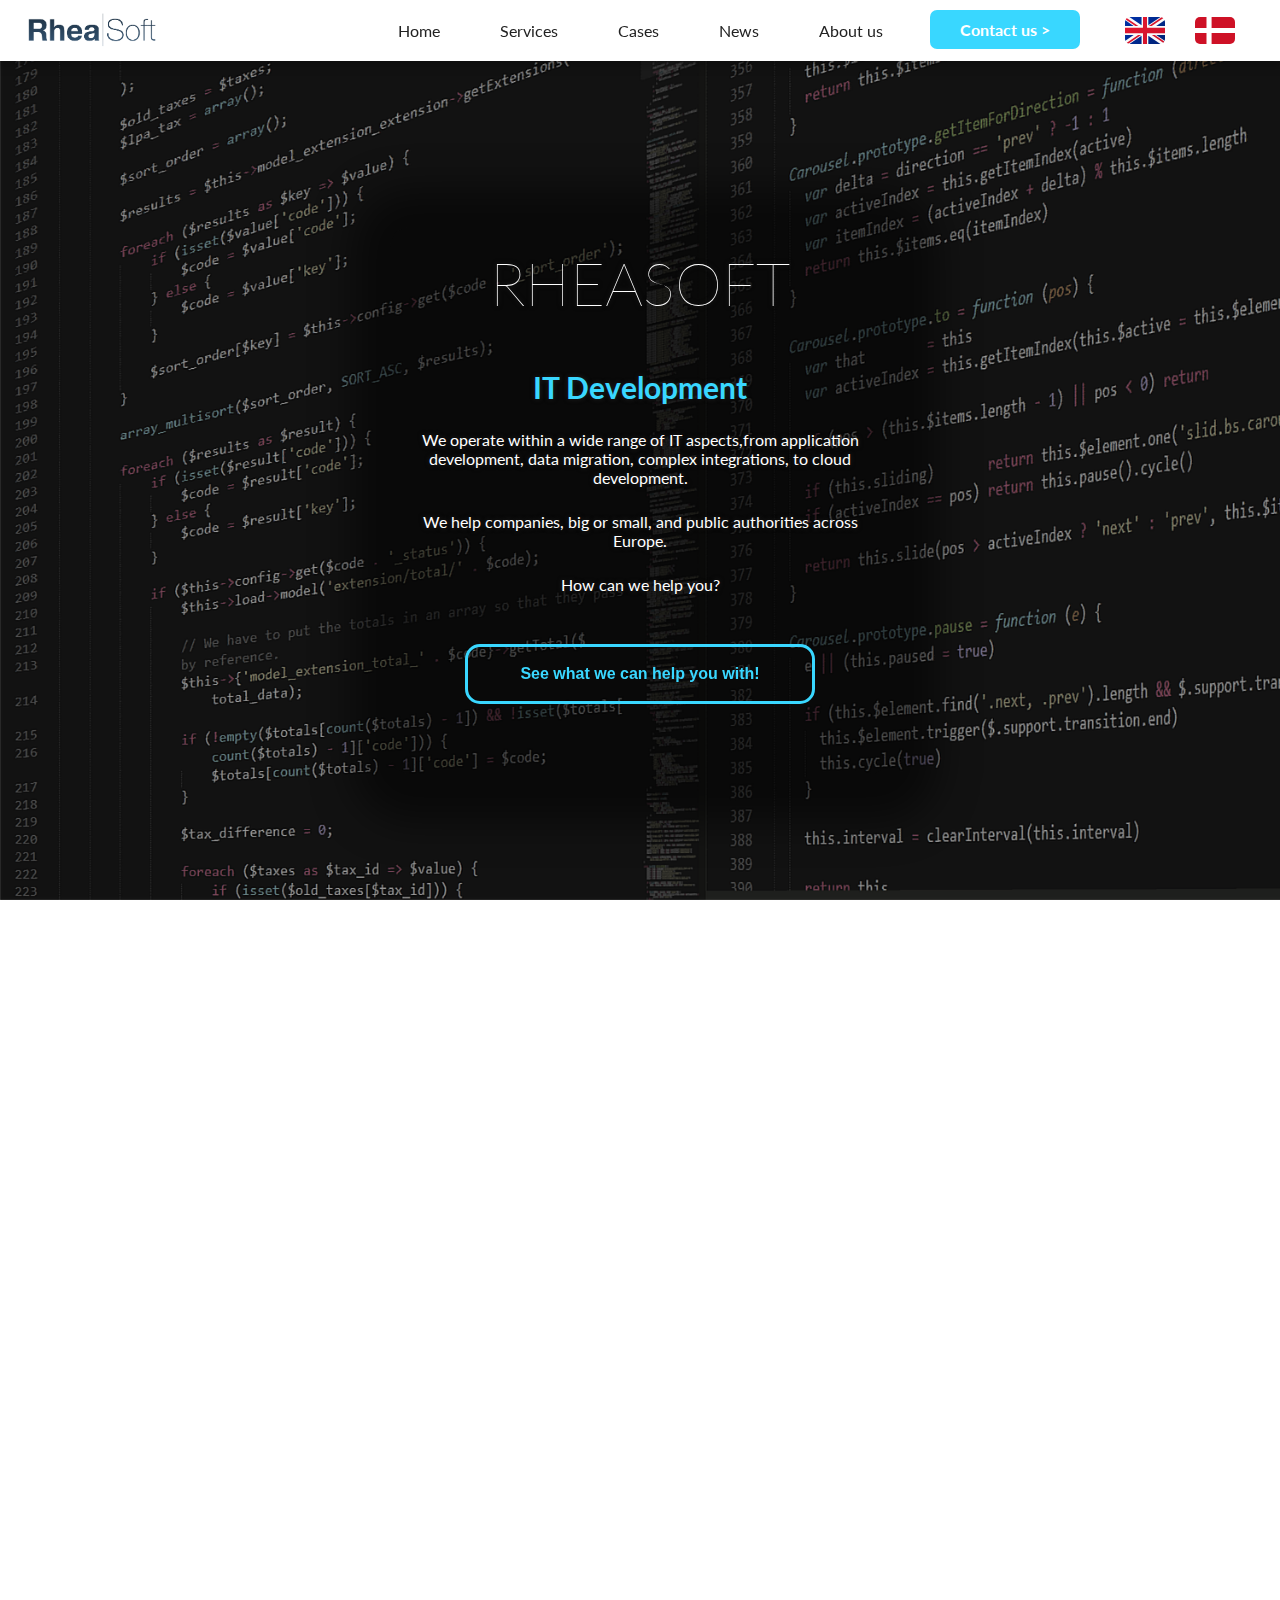
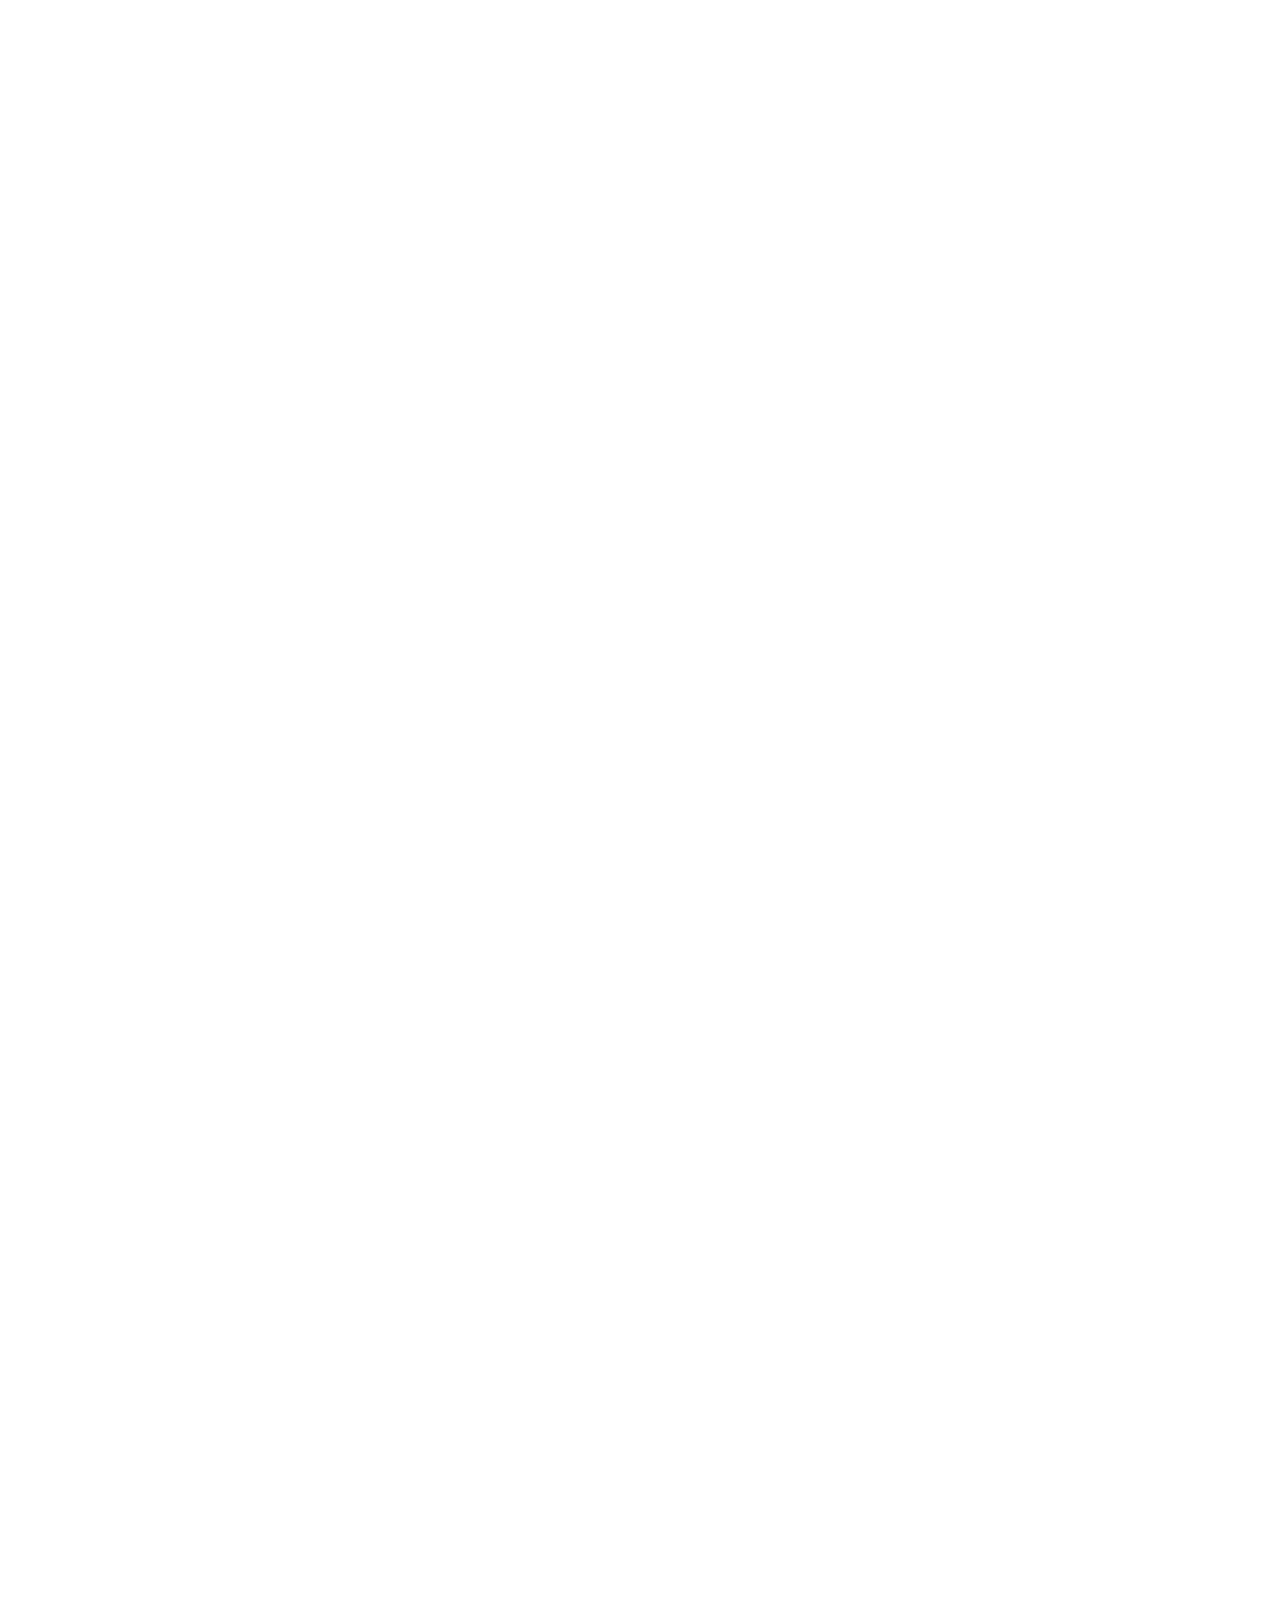
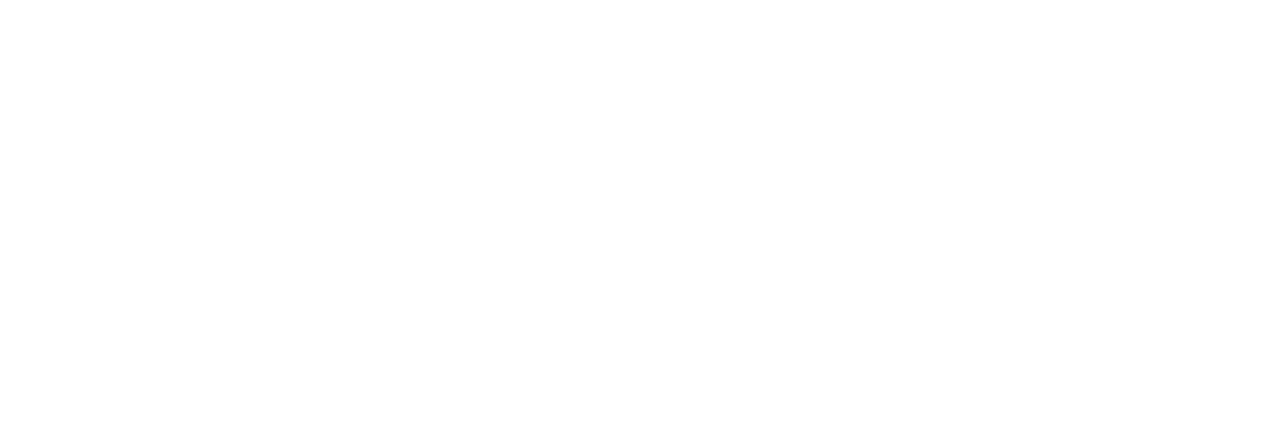
<file: index.html>
<!DOCTYPE html>
<html lang="en">
	<head>
		<meta charset="utf-8" />
		<meta name="viewport" content="width=device-width, initial-scale=1, shrink-to-fit=no" />
		<title>Rheasoft</title>
		<meta
			name="description"
			content="RHEASOFT - IT Development. We operate within a wide range of IT aspects, from application development, data migration, complex integrations, to cloud development."
		/>
		<meta
			name="keywords"
			content="Rheasoft, Rheasoft ApS, IT, IT Development, software, software develepment, cybersecurity, consulting, IT consulting, maintenance, system maintenance, application development, data migration, cloud development, system integration, user administration "
		/>

		<meta name="author" content="Karolina Anna Krysiak" />
		<link rel="stylesheet" href="css/main.css" />
		<link rel="shortcut icon" type="image/png" href="/icons/favicon_white.png" />
		<link rel="preconnect" href="https://fonts.googleapis.com" />
		<link rel="preconnect" href="https://fonts.gstatic.com" crossorigin />
		<link href="https://fonts.googleapis.com/css2?family=Lato&display=swap" rel="stylesheet" />
	</head>

	<body onhashchange="pageChange()">
		<header>
			<div class="navbar">
				<a href="#home"><img class="logo" src="icons/logo.png" alt="Rheasoft logo" /></a>
				<div class="navbar-links">
					<a class="nav-hover" href="#home">Home</a>
					<a class="nav-hover" href="#services">Services</a>
					<a class="nav-hover" href="#cases">Cases</a>
					<a class="nav-hover" href="#news">News</a>
					<a class="nav-hover" href="#about">About us</a>
				</div>
				<div class="navbar-right">
					<div class="contact-button">
						<a href="#contact">Contact us ></a>
					</div>
					<div class="language-change">
						<a><img class="flag" src="icons/english.svg" alt="UK flag" /></a>
						<a href="dk.html"><img class="flag" src="icons/danish.svg" alt="Danish flag" /></a>
					</div>
				</div>
			</div>

			<div class="mobile-menu">
				<div>
					<div class="nav-item">
						<a href="#home"><img class="mobile-logo" src="icons/logo.png" alt="Rheasoft logo" /></a>
					</div>
					<div class="burger-menu" onclick="openNav()">
						<span></span>
						<span></span>
						<span></span>
					</div>
				</div>

				<!-- The overlay -->
				<div id="myNav" class="overlay">
					<!-- Button to close the overlay navigation -->
					<a href="javascript:void(0)" class="closebtn" onclick="closeNavX()">&times;</a>

					<!-- Overlay content -->
					<div class="overlay-content">
						<a href="#home">Home</a>
						<a href="#services" onclick="closeNav()">Services</a>
						<a href="#cases" onclick="closeNav()">Cases</a>
						<a href="#news" onclick="closeNav()">News</a>
						<a href="#about" onclick="closeNav()">About us</a>
						<a class="mobile-contact-button" href="#contact" onclick="closeNav()">Contact us ></a>
						<div class="language-change">
							<a><img class="flag" src="icons/english.svg" alt="UK flag" /></a>
							<a href="dk.html"><img class="flag" src="icons/danish.svg" alt="Danish flag" /></a>
						</div>
					</div>
				</div>
			</div>
		</header>

		<!-------------------------------------------------------- pages -------------------------------------------------------->

		<!----------------- home page ----------------->
		<section id="home" class="page">
			<!-- landing section -->
			<section class="landing-section">
				<div class="welcome">
					<h1>RHEASOFT</h1>
					<h2 style="color: var(--blue)">IT Development</h2>
					<p>
						We operate within a wide range of IT aspects,from application development, data migration, complex
						integrations, to cloud development.
					</p>
					<p>We help companies, big or small, and public authorities across Europe.</p>
					<p style="margin-bottom: 50px">How can we help you?</p>

					<a href="#services">
						<button class="button" role="button">See what we can help you with!</button>
					</a>
				</div>
			</section>

			<!-- tiles sections with  links to other pages -->
			<section class="two-parts-section">
				<div class="half-two-parts-section">
					<img src="img/kim-laptop.jpg" class="img-half" alt="Kim Gammelgaard with laptop" />
				</div>
				<div class="half-two-parts-section">
					<div>
						<h3>Cases</h3>
						<p>
							Application development, data migration, complex integrations, to cloud development. We develop and
							maintain software that meets individual needs of our clients
						</p>
					</div>

					<a href="#cases">
						<div class="button"><span>Read more ></span></div>
					</a>
				</div>
			</section>

			<section class="two-parts-section reverse">
				<div class="half-two-parts-section">
					<div>
						<h3>About us</h3>
						<p>
							Rheasoft is a Danish IT company founded in 2018 and located in Aarhus, Denmark. Despite Rheasoft’s
							relatively young age the company is run by a team with more than 60 years of experience in the
							field between them and they have worked together for years.
						</p>
					</div>

					<a href="#about">
						<div class="button"><span>Read more ></span></div>
					</a>
				</div>
				<div class="half-two-parts-section">
					<img src="img/peter-board.png" class="img-half" alt="Peter Østergaard" />
				</div>
			</section>

			<!-- Slideshow with testimonials container -->
			<div class="slideshow-container inner-shadow">
				<div class="testimonials-header">
					<h2>Our customers</h2>
					<h2>Customers' opinions</h2>
				</div>
				<!-- Full-width images with number and caption text -->
				<div class="testimonialsSlides fade">
					<div class="testimonial-container">
						<img src="img/profile.png" alt="photo of the client" class="client-profile" />
						<span>
							" *1 placeholder for testimonial* Lorem ipsum dolor sit amet, consectetur adipiscing elit, sed do
							eiusmod tempor incididunt ut labore et dolore magna aliqua. "</span
						>
					</div>
					<div class="client-description">
						<h5>Joe Doe</h5>
						<h5>CEO</h5>
						<h5>company name</h5>
					</div>
				</div>

				<div class="testimonialsSlides fade">
					<div class="testimonial-container">
						<img src="img/profile.png" alt="photo of the client" class="client-profile" />
						<span>
							" *2 placeholder for testimonial* Lorem ipsum dolor sit amet, consectetur adipiscing elit, sed do
							eiusmod tempor incididunt ut labore et dolore magna aliqua. "</span
						>
					</div>
					<div class="client-description">
						<h5>Joe Doe</h5>
						<h5>CEO</h5>
						<h5>company name</h5>
					</div>
				</div>

				<div class="testimonialsSlides fade">
					<div class="testimonial-container">
						<img src="img/profile.png" alt="photo of the client" class="client-profile" />
						<span>
							" *3 placeholder for testimonial* Lorem ipsum dolor sit amet, consectetur adipiscing elit, sed do
							eiusmod tempor incididunt ut labore et dolore magna aliqua. "</span
						>
					</div>
					<div class="client-description">
						<h5>Joe Doe</h5>
						<h5>CEO</h5>
						<h5>company name</h5>
					</div>
				</div>

				<!-- Next and previous buttons -->
				<a class="prev outer-shadow" onclick="nextTestimonial(-1)">&#10094;</a>
				<a class="next outer-shadow" onclick="nextTestimonial(1)">&#10095;</a>
				<!-- The dots/circles -->
				<div class="testimonials-dots">
					<span class="dot" onclick="currentTestimonial(1)"></span>
					<span class="dot" onclick="currentTestimonial(2)"></span>
					<span class="dot" onclick="currentTestimonial(3)"></span>
				</div>
			</div>
			<br />

			<section class="contact-section triangle-bg">
				<div>
					<h2>Are you interested in cooperation?</h2>
					<span></span>
					<h3>Contact us now!</h3>
					<a href="#contact">
						<button class="button button-reverse" role="button">Contact form ></button>
					</a>
				</div>
			</section>
		</section>

		<!-------------------------- services page --------------------------->

		<section id="services" class="page">
			<!-- landing section -->
			<section class="landing-section">
				<div class="welcome">
					<h1>IT Development</h1>
					<p>
						We operate within a wide range of IT aspects,from application development, data migration, complex
						integrations, to cloud development.
					</p>
					<p>We help companies, big or small, and public authorities across Europe.</p>
					<p>How can we help you?</p>
				</div>
			</section>

			<!-- tiles sections with links to other pages -->
			<section class="two-parts-section reverse">
				<div class="half-two-parts-section">
					<div>
						<h3>Development</h3>
						<p>
							We are specialised in a wide range of IT aspects. We can develop IT systems tailor-made for you and
							your needs, or we can help you if your existing systems lack a little extra something
						</p>
						<p>
							We prefer using the Kotlin/Java structures we do, however, have plenty of experience with many
							other languages and frameworks and rarely turn down new challenges.
						</p>
					</div>
				</div>
				<div class="half-two-parts-section">
					<img src="img/kim-laptop.jpg" class="img-half" />
				</div>
			</section>

			<section class="two-parts-section">
				<div class="half-two-parts-section">
					<img src="img/laptop.jpg" class="img-half" />
				</div>
				<div class="half-two-parts-section">
					<div>
						<h3>Maintenance</h3>
						<p>We offer maintenance of existing IT systems within the same areas we offer development.</p>
					</div>
					<p>We can help you:</p>
					<p>Be up-to-date with security</p>
					<p>Optimise your IT systems</p>
					<p>Get fresh eyes and experienced hands on deck</p>
				</div>
			</section>
			<section class="two-parts-section reverse">
				<div class="half-two-parts-section">
					<div>
						<h3>Consulting</h3>
						<p>
							Are you having doubts about how to approach an aspect of IT? Or do you need some expertise within a
							specific aspect of IT?
						</p>
						<p>
							We offer consulting e.g. in the form of project management when you need a pair of experienced
							hands at the wheel.
						</p>
						<p>
							Contact us if you have a IT project at hand, we can help find the solution that fits your needs.
						</p>
					</div>
				</div>
				<div class="half-two-parts-section">
					<img src="img/question.jpg" class="img-half" />
				</div>
			</section>

			<section class="triangles-section inner-shadow">
				<img src="icons/triangle_left.png" class="left-triangle" />
				<div class="services-examples">
					<div>
						<h2>We work with:</h2>
						<span>Backend and frontend systems </span>
						<span>Cybersecurity </span>
						<span>Visualisation of complex data </span>
						<span>Data migration </span>
						<span>Complex integrations </span>
						<span>User administration</span>
					</div>
					<a href="#about">
						<div class="button"><span>Read more ></span></div>
					</a>
				</div>
				<img src="icons/triangle_right.png" class="right-triangle" />
			</section>
			<section class="contact-section triangle-bg">
				<div>
					<h2>Are you interested in cooperation?</h2>
					<span></span>
					<h3>Contact us now!</h3>
					<a href="#contact">
						<button class="button button-reverse" role="button">Contact form ></button>
					</a>
				</div>
			</section>
		</section>

		<!------------------------------------ cases page ------------------------------->

		<section id="cases" class="page">
			<!-- landing section -->
			<section class="landing-section">
				<div class="welcome">
					<h1>Cases</h1>
					<h2>Our projects and clients</h2>
					<p>
						Within the years of our experience, we have worked with clients from different countries helping them
						solve their digital problems and help with development of their products. We help both big and small
						companies, and public authorities across Europe.
					</p>
					<p>
						We have built long-term partnerships based on trust by developing reliable software solutions, always
						meeting or even exceeding our clients’ expectations.
					</p>
				</div>
			</section>
			<section class="clients-slider-container inner-shadow">
				<h2>Our customers</h2>
				<h3>The companies and institutions we have cooperated with</h3>

				<div class="clients-slider">
					<a href="https://cs-aware.com/" target="_blank" rel="noopener noreferrer">
						<img src="icons/cs-aware.png" />
						<h4>CS-Aware</h4>
					</a>
					<a href="https://tdc.dk/" target="_blank" rel="noopener noreferrer">
						<img src="icons/TDC.png" />
						<h4>TDC</h4>
					</a>
					<a href="https://cs-aware.com/" target="_blank" rel="noopener noreferrer">
						<img src="icons/cs-aware.png" />
						<h4>CS-Aware</h4>
					</a>
				</div>
			</section>

			<section class="projects-section">
				<h2>Our projects</h2>
				<h3>Major cases we have worked on</h3>
				<div class="project-tiles-section">
					<div class="project-tile">
						<a href="https://cs-aware.com/demos/" target="_blank" rel="noopener noreferrer">
							<img class="project-tile-img" src="icons/cs-logo.jpg" />
							<div class="project-tile-description">
								<div>
									<img src="icons/cs-aware.png" />
									<span class="project-tile-category">Cybersecurity</span>
								</div>
								<h4>CS-Aware</h4>
								<p>
									Ongoing software development support including a solution that helps with cybersecurity
									issues
								</p>
								<span class="project-pseudo-link">Go to the project ></span>
							</div>
						</a>
					</div>

					<div class="project-tile">
						<a
							href="https://cs-aware.com/2022/03/21/cs-aware-corporation-has-successfully-acquired-a-new-horizon-europe-research-project/"
							target="_blank"
							rel="noopener noreferrer"
						>
							<img class="project-tile-img" src="icons/CS-AWARE-NEXT.png" />

							<div class="project-tile-description">
								<div>
									<img src="icons/CS-AWARE-NEXT.png" />
									<span class="project-tile-category">Cybersecurity</span>
								</div>
								<h4>CS-Aware NEXT</h4>
								<p>
									This project builds on the legacy of the CS-AWARE project, from which the CS-AWARE
									Corporation originated. It focuses on the introduction of dynamic cybersecurity management
									for organisations and local and regional supply chain networks, based on awareness and
									collaboration.
								</p>
								<span class="project-pseudo-link">Go to the project ></span>
							</div>
						</a>
					</div>

					<div class="project-tile">
						<a href="http://rheapitchboard.eu/" target="_blank" rel="noopener noreferrer">
							<img class="project-tile-img" src="img/rheapitchboard-logo.jpg" />
							<div class="project-tile-description">
								<div>
									<img src="icons/rheapitchboard.png" />
									<span class="project-tile-category">Planning and management</span>
								</div>
								<h4>RheaPitchboard</h4>
								<p>
									A tool to manage everything from idea to scheduling, and from recording plan to documentation
								</p>
								<span class="project-pseudo-link">Go to the project ></span>
							</div>
						</a>
					</div>
				</div>
			</section>
			<section class="contact-section triangle-bg">
				<div>
					<h2>Are you interested in cooperation?</h2>
					<span></span>
					<h3>Contact us now!</h3>
					<a href="#contact">
						<button class="button button-reverse" role="button">Contact form ></button>
					</a>
				</div>
			</section>
		</section>

		<!----------------- news page ----------------->
		<section id="news" class="page">
			<section class="landing-section">
				<div class="welcome">
					<h1>News</h1>
					<h2>Be up to date with our work</h2>
				</div>
			</section>
			<div class="container">
				<h1 class="heading">our daily posts</h1>

				<div class="box-container">
					<div class="box">
						<iframe
							src="https://www.linkedin.com/embed/feed/update/urn:li:ugcPost:6947844182266806272"
							height="925"
							width="504"
							frameborder="0"
							allowfullscreen=""
							title="Embedded post"
						></iframe>
					</div>

					<div class="box">
						<iframe
							src="https://www.linkedin.com/embed/feed/update/urn:li:share:6945654199149838336"
							height="1233"
							width="504"
							frameborder="0"
							allowfullscreen=""
							title="Embedded post"
						></iframe>
					</div>

					<div class="box">
						<iframe
							src="https://www.linkedin.com/embed/feed/update/urn:li:share:6940218362316636160"
							height="1513"
							width="504"
							frameborder="0"
							allowfullscreen=""
							title="Embedded post"
						></iframe>
					</div>

					<div class="box">
						<iframe
							src="https://www.linkedin.com/embed/feed/update/urn:li:share:6944931932090609665"
							height="1027"
							width="504"
							frameborder="0"
							allowfullscreen=""
							title="Embedded post"
						></iframe>
					</div>

					<div class="box">
						<iframe
							src="https://www.linkedin.com/embed/feed/update/urn:li:share:6925741262176153600"
							height="774"
							width="504"
							frameborder="0"
							allowfullscreen=""
							title="Embedded post"
						></iframe>
					</div>
				</div>

				<div class="button" id="load-more">load more</div>
			</div>
			<section class="contact-section triangle-bg">
				<div>
					<h2>Are you interested in cooperation?</h2>
					<span></span>
					<h3>Contact us now!</h3>
					<a href="#contact">
						<button class="button button-reverse" role="button">Contact form ></button>
					</a>
				</div>
			</section>
		</section>

		<!--------------------------------- about page ------------------------------>
		<section id="about" class="page">
			<!-- landing section -->
			<section class="landing-section">
				<div class="welcome">
					<h1>About us</h1>
					<h2>Who we are</h2>
					<p>
						Rheasoft is a Danish IT company founded in 2018 and located in Aarhus, Denmark. Despite Rheasoft’s
						relatively young age the company is run by a team with more than 60 years of experience in the field
						between them and they have worked together for years.
					</p>
				</div>
			</section>

			<!-- tiles sections with links to other pages -->
			<section class="two-parts-section reverse">
				<div class="half-two-parts-section">
					<div>
						<h3>Vision</h3>
						<p>
							IT can protect and promote citizenship by creating relevant, safe, green and ethically correct
							IT-tools which make a difference for the citizens in our society. It is Rheasoft’s vision to be
							part of this process.
						</p>
					</div>
				</div>
				<div class="half-two-parts-section">
					<img src="img/eye.jpg" class="img-half" alt="image of eye" />
				</div>
			</section>

			<section class="two-parts-section">
				<div class="half-two-parts-section">
					<img src="img/hands.jpg" class="img-half" />
				</div>
				<div class="half-two-parts-section">
					<div>
						<h3>Mission</h3>
						<p>
							Our mission is to create and maintain effective, safe and innovative IT solutions, which focus on
							citizenship, general education, security, ethics, and green IT for big and small companies and
							public authorities across Europe.
						</p>
					</div>
				</div>
			</section>

			<section class="triangles-section inner-shadow">
				<img src="icons/triangle_left.png" class="left-triangle" />
				<span
					>We prioritise functionality and security in our work as we believe it is most crucial for the quality of
					our work. Furthermore, we make room for innovation and finding new ways to address challenges. The world
					is not static, why should we be?</span
				>
				<img src="icons/triangle_right.png" class="right-triangle" />
			</section>
			<section class="triangles-section triangle-bg" style="color: white">
				<span
					>From our office in Åbyhøj, Aarhus do we not only assist Danish clients but also international clients
					such as municipalities like Roma Capitale, Italy and Larissa, Greece. We have the experience to jump
					straight into larger complex enterprise IT systems, however, we also happily handle smaller projects
					which just need a pair of experienced hands. We handle everything from application development, data
					migration, complex integrations, to cloud deployment.</span
				>
			</section>
			<section class="triangles-section inner-shadow">
				<img src="icons/triangle_left.png" class="left-triangle" />
				<span
					>After participating in an EU Horizon2020 IT cybersecurity awareness project, we helped founding the
					CS-AWARE Corporation OÜ and represent it as CS-AWARE Danmark in Denmark, which we are very pleased with
					and proud of, as it aligns perfectly with our own values.</span
				>
				<img src="icons/triangle_right.png" class="right-triangle" />
			</section>

			<!-- vertical slider -->
			<div class="values-section-header">
				<h2>Our Values</h2>
			</div>
			<section class="v-slider triangle-bg">
				<div class="lightbulb">
					<img src="img/lightbulb.png" alt="image of a lightbulb" />
					<span
						>Thanks to
						<a target="_blank" rel="noopener noreferrer" href="https://absurd.design">https://absurd.design</a>
						for the illustration above
					</span>
				</div>
				<div class="values-container">
					<!-- Full-width images with number and caption text -->
					<div class="mySlides fade">
						<h3>Thoroughness</h3>
						<p>
							We are thorough in our work. Our projects are carefully executed and are made with future
							maintenance in mind.
						</p>
					</div>

					<div class="mySlides fade">
						<h3>Dependable</h3>
						<p>
							We strive to make our customers and partners feel safe and comfortable with our work. We deliver
							safe and secure products, we keep our promises, and we strive for open and transparent
							communication.
						</p>
					</div>

					<div class="mySlides fade">
						<h3>Relevance for the Society</h3>
						<p>
							Our aim is to create products and solutions which benefit the society. Our IT solutions should give
							the tools to help and protect the community and aid the general digital literacy and education.
						</p>
					</div>

					<div class="mySlides fade">
						<h3>Green IT</h3>
						<p>
							We are always on the lookout for possibilities to reduce the usage of the natural resources with
							the use of IT. We create digital solutions to reduce the need for physical resources (gas, paper,
							etc.), or we make existing systems more effective to stress the environment less.
						</p>
					</div>

					<div class="mySlides fade">
						<h3>Data Ethics</h3>
						<p>
							It is a priority to protect our customers' data and privacy, and to avoid misuse and abuse of their
							data - and we know the importance of, and how to maintain high safety levels.
						</p>
					</div>

					<!-- Next and previous buttons 
					<a class="next-value" onclick="plusSlides(1)">&#10095;</a> -->
				</div>

				<!-- The dots/circles -->
				<div class="value-header-div">
					<span class="value-header" onclick="currentSlide(1)">Thoroughness</span>
					<span class="value-header" onclick="currentSlide(2)">Dependable</span>
					<span class="value-header" onclick="currentSlide(3)">Relevance for the Society</span>
					<span class="value-header" onclick="currentSlide(4)">Green IT</span>
					<span class="value-header" onclick="currentSlide(5)">Data Ethics</span>
				</div>
			</section>

			<section class="profile-section inner-shadow">
				<div>
					<h3>CEO</h3>
					<h4>Kim Gammelgaard</h4>
					<p>
						Co-founder of RheaSoft ApS. An experienced Project Manager, Key Account Manager, Team Leader,and IT
						Solution Architect. More than 20 years of experience in the IT business, including executing, managing
						and supervising projects, delivering and selling IT development, operations, products as well as being
						team leader for more than a decade. A member of the The Danish ICT Industry Association IT Security
						Committee.<br />
						<br />
						Former and current tasks: CEO at Rheasoft ApS, Key Account Manager and Solution Architect at
						CloudPartners, Development domain, team leader and project manager at TDC, the Danish telco, for the
						GIS/network infrastructure area. In his career, he has been working on and with international projects
						for more than 35 years. He won the silver medal in the Michigan Science Olympics computer programming
						competition in 1983 but wanted to open his world view before starting an IT career, so he became
						Bachelor of Philosophy at Aarhus University, before going back to the IT business in 1998.
					</p>
				</div>
				<img src="img/kim.png" alt="Kim Gammelgaard profile" />
			</section>
			<section class="profile-section reverse">
				<img src="img/christian.png" alt="Christian Weithøft profile" />

				<div>
					<h3>SENIOR SOFTWARE DEVELOPER</h3>
					<h4>Christian Weithøft</h4>
					<p>
						Specialises in Data migration, Data visualisation, Cloud Consulting Services, Data Management,
						Enterprise Cloud Architectures, DevOps, Cloud Solutions
					</p>
				</div>
			</section>
			<section class="profile-section inner-shadow">
				<div>
					<h3>SENIOR SOFTWARE DEVELOPER & ARCHITECT</h3>
					<h4>Peter Alfred "Palfred" Østergaard</h4>
					<p>
						Experienced in server and UI programming. Application developer for systems mainly using Java.
						Experience with mentoring and teaching.
						<br />
						<br />

						Specialises in system development, application development, Java, education, mentoring, programming
						languages, code quality, refactoring, mobile device management (OMA DM).
					</p>
				</div>
				<img src="img/peter.png" alt="Peter Østergaard profile" />
			</section>
			<section class="profile-section reverse">
				<img src="img/line.png" alt="Line Sieg profile" />

				<div>
					<h3>COMMUNICATION & MARKETING</h3>
					<h4>Line Thorsen Sieg</h4>
					<p>
						Master's degree in Corporate Communication at Aarhus BSS - Aarhus University and bachelor's degree in
						International Business Communication at Aarhus University.
					</p>
					<p>Specialises in corporate communication, marketing, video editing as well as graphic design.</p>
				</div>
			</section>
			<section class="contact-section triangle-bg">
				<div>
					<h2>Are you interested in cooperation?</h2>
					<span></span>
					<h3>Contact us now!</h3>
					<a href="#contact">
						<button class="button button-reverse" role="button">Contact form ></button>
					</a>
				</div>
			</section>
		</section>

		<!--------------------------------------- CONTACT PAGE --------------------------------->
		<section id="contact" class="page">
			<!-- tiles sections with contact form -->
			<section class="two-parts-section mobile-form reverse">
				<div class="half-two-parts-section triangle-bg contact-tile">
					<h3>Are you interested in cooperation or have any other questions?</h3>
					<br />
					<h4>Write us an email</h4>
					<span>Mail: <a href="mailto:mail@rheasoft.dk"> mail@rheasoft.dk</a></span> <br />
					<h4>Call us</h4>
					<span>Tel: <a href="tel:+4523362472"> +45 2336 2472</a></span
					><br />
					<h4>Or send us a message now -▻</h4>
				</div>
				<div class="half-two-parts-section wrapper">
					<h2>Send us a Message</h2>
					<form action="#">
						<div class="dbl-field">
							<div class="field">
								<input type="text" name="name" placeholder="Enter your name" />
								<i class="fas fa-user"></i>
							</div>
						</div>
						<div class="dbl-field">
							<div class="field">
								<input type="text" name="email" placeholder="Enter your email" />
							</div>
						</div>
						<div class="dbl-field">
							<div class="field">
								<input type="text" name="company" placeholder="Enter your company name" />
							</div>
						</div>
						<div class="message">
							<textarea placeholder="Write your message" name="message"></textarea>
						</div>
						<div class="button-area">
							<button type="submit">Send Message</button>
							<span></span>
						</div>
					</form>
				</div>
			</section>

			<!-- small separating section -->
			<section class="contact-separate-section inner-shadow">
				<div>
					<h2>Company info</h2>
					<h3>Our office</h3>
				</div>
			</section>

			<!-- tiles sections with map -->
			<section class="two-parts-section reverse" style="background-color: var(--black)">
				<div class="half-two-parts-section triangle-bg contact-tile">
					<div>
						<h3>Address</h3>
						<span>Rheasoft ApS </span>
						<span>Klamsagervej 35, 1. </span>
						<span>8230 Åbyhøj</span>
						<span>Denmark</span>
					</div>
					<div>
						<h3>CVR</h3>
						<span>DK39909030</span>
					</div>
				</div>
				<div class="half-two-parts-section" style="background-color: var(--black)">
					<a
						target="_blank"
						rel="noopener noreferrer"
						href="https://www.google.com/maps/place/RheaSoft+ApS/@56.1413162,10.1530371,17z/data=!3m1!4b1!4m5!3m4!1s0x464c6bb301d17f3b:0xff29f914437a58fe!8m2!3d56.1413162!4d10.1530371"
					>
						<img src="img/map.svg" class="img-half" alt="image of map with pin" />
					</a>
				</div>
			</section>
		</section>

		<!----------------- FOOTER ----------------->
		<footer>
			<div class="footer-elements">
				<div class="footer-element text-center">
					<h4>Menu</h4>
					<a href="#">Home</a>
					<a href="#services">Services</a>
					<a href="#cases">Cases</a>
					<a href="#news">News</a>
					<a href="#about">About</a>
				</div>
				<div class="footer-element text-center">
					<h4>Contact</h4>
					<span>Mail: <a href="mailto:mail@rheasoft.dk">mail@rheasoft.dk</a></span>
					<span>Tel: <a href="tel:+4523362472">+45 2336 2472</a></span>
					<span
						>Rheasoft ApS <br />
						Klamsagervej 35, 1.<br />
						8230 Åbyhøj<br />
						Denmark</span
					>
				</div>
				<div class="footer-element footer-some">
					<h4>Social Media</h4>
					<a href="https://www.linkedin.com/company/rheasoft/about/">
						<div>
							<img src="icons/linkedin.svg" alt="linkedin logo" target="_blank" rel="noopener noreferrer" />
							<span>RheaSoft ApS</span>
						</div>
					</a>
					<a href="https://www.linkedin.com/company/cs-aware-danmark/">
						<div>
							<img src="icons/linkedin.svg" alt="linkedin logo" target="_blank" rel="noopener noreferrer" />
							<span>CS-AWARE Corporation - Danmark</span>
						</div>
					</a>
					<a href="https://twitter.com/RheaPitchboard">
						<div>
							<img src="icons/twitter.svg" alt="linkedin logo" target="_blank" rel="noopener noreferrer" />
							<span>RheaPitchboard</span>
						</div>
					</a>
				</div>
			</div>
		</footer>

		<!-- SPA functionality  -->
		<script src="js/spa.js"></script>
		<!-- main js file -->
		<script src="js/main.js"></script>
	</body>
</html>
</file>
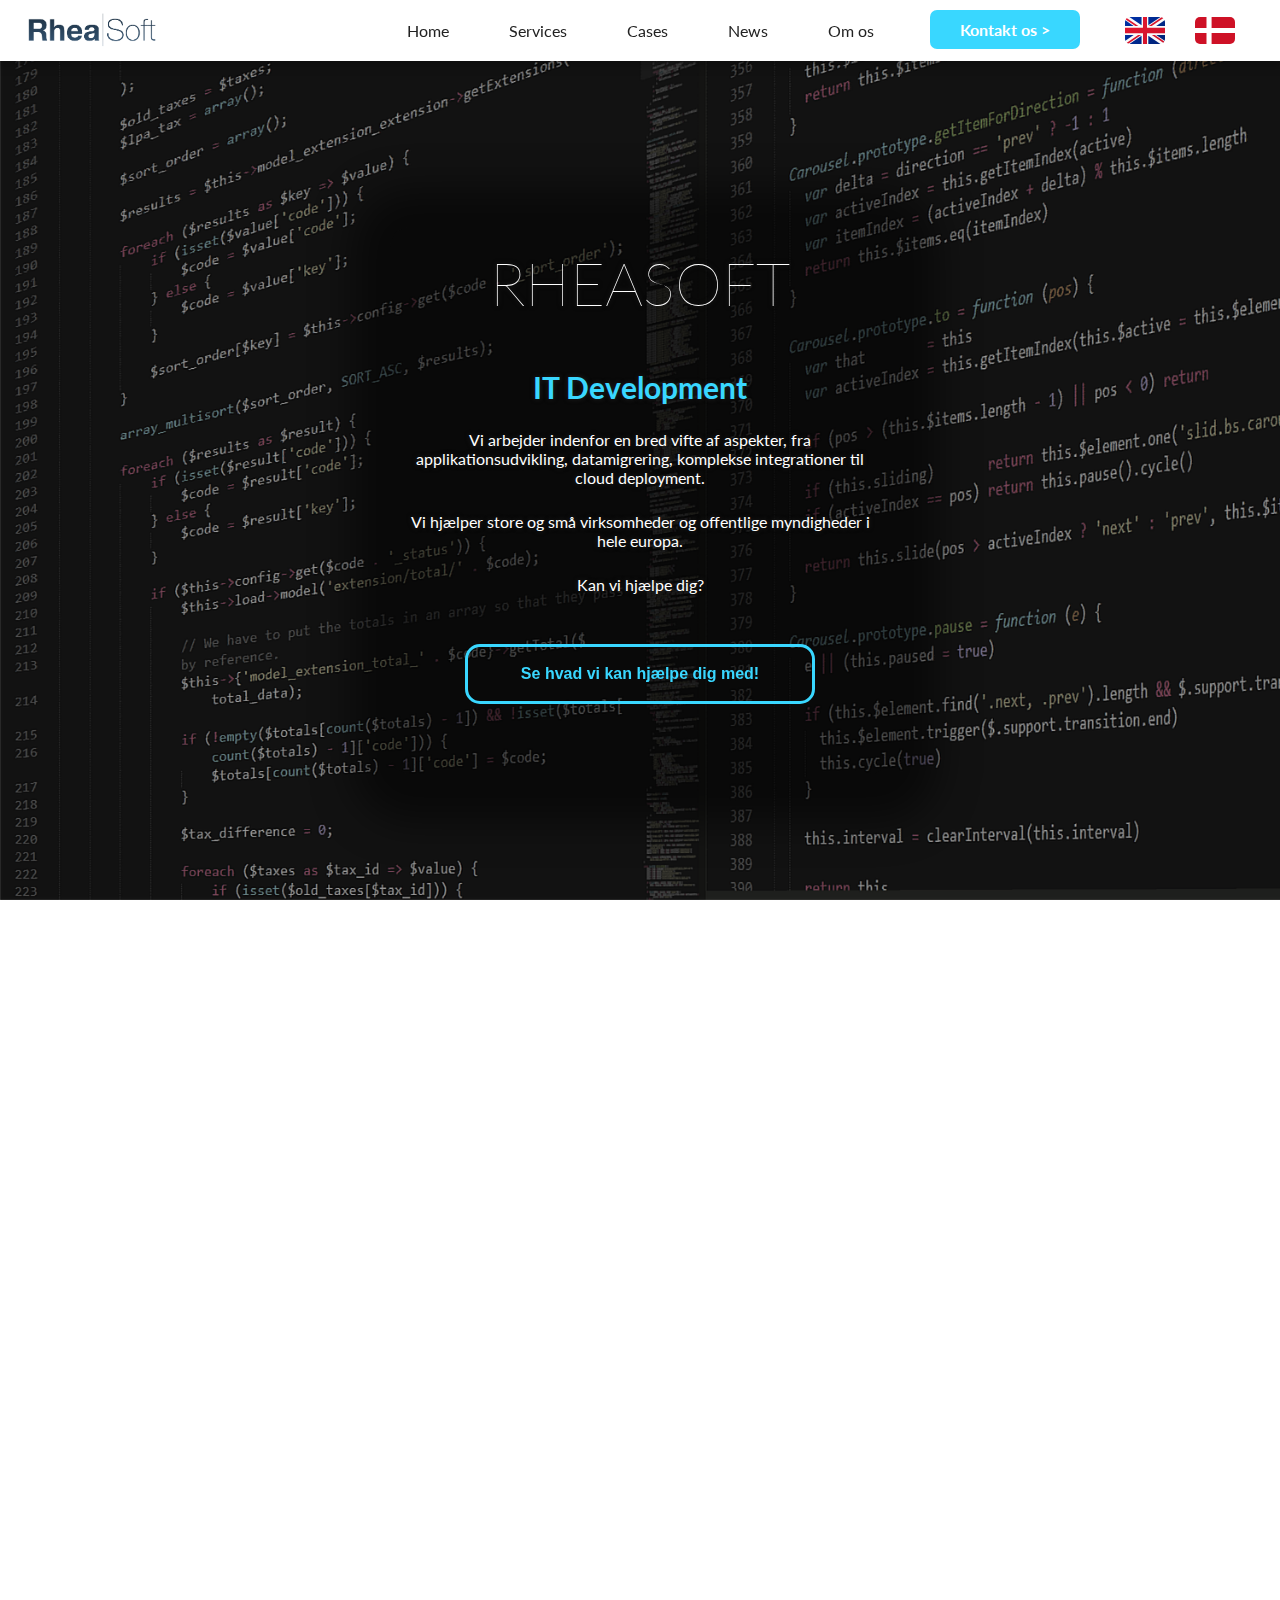
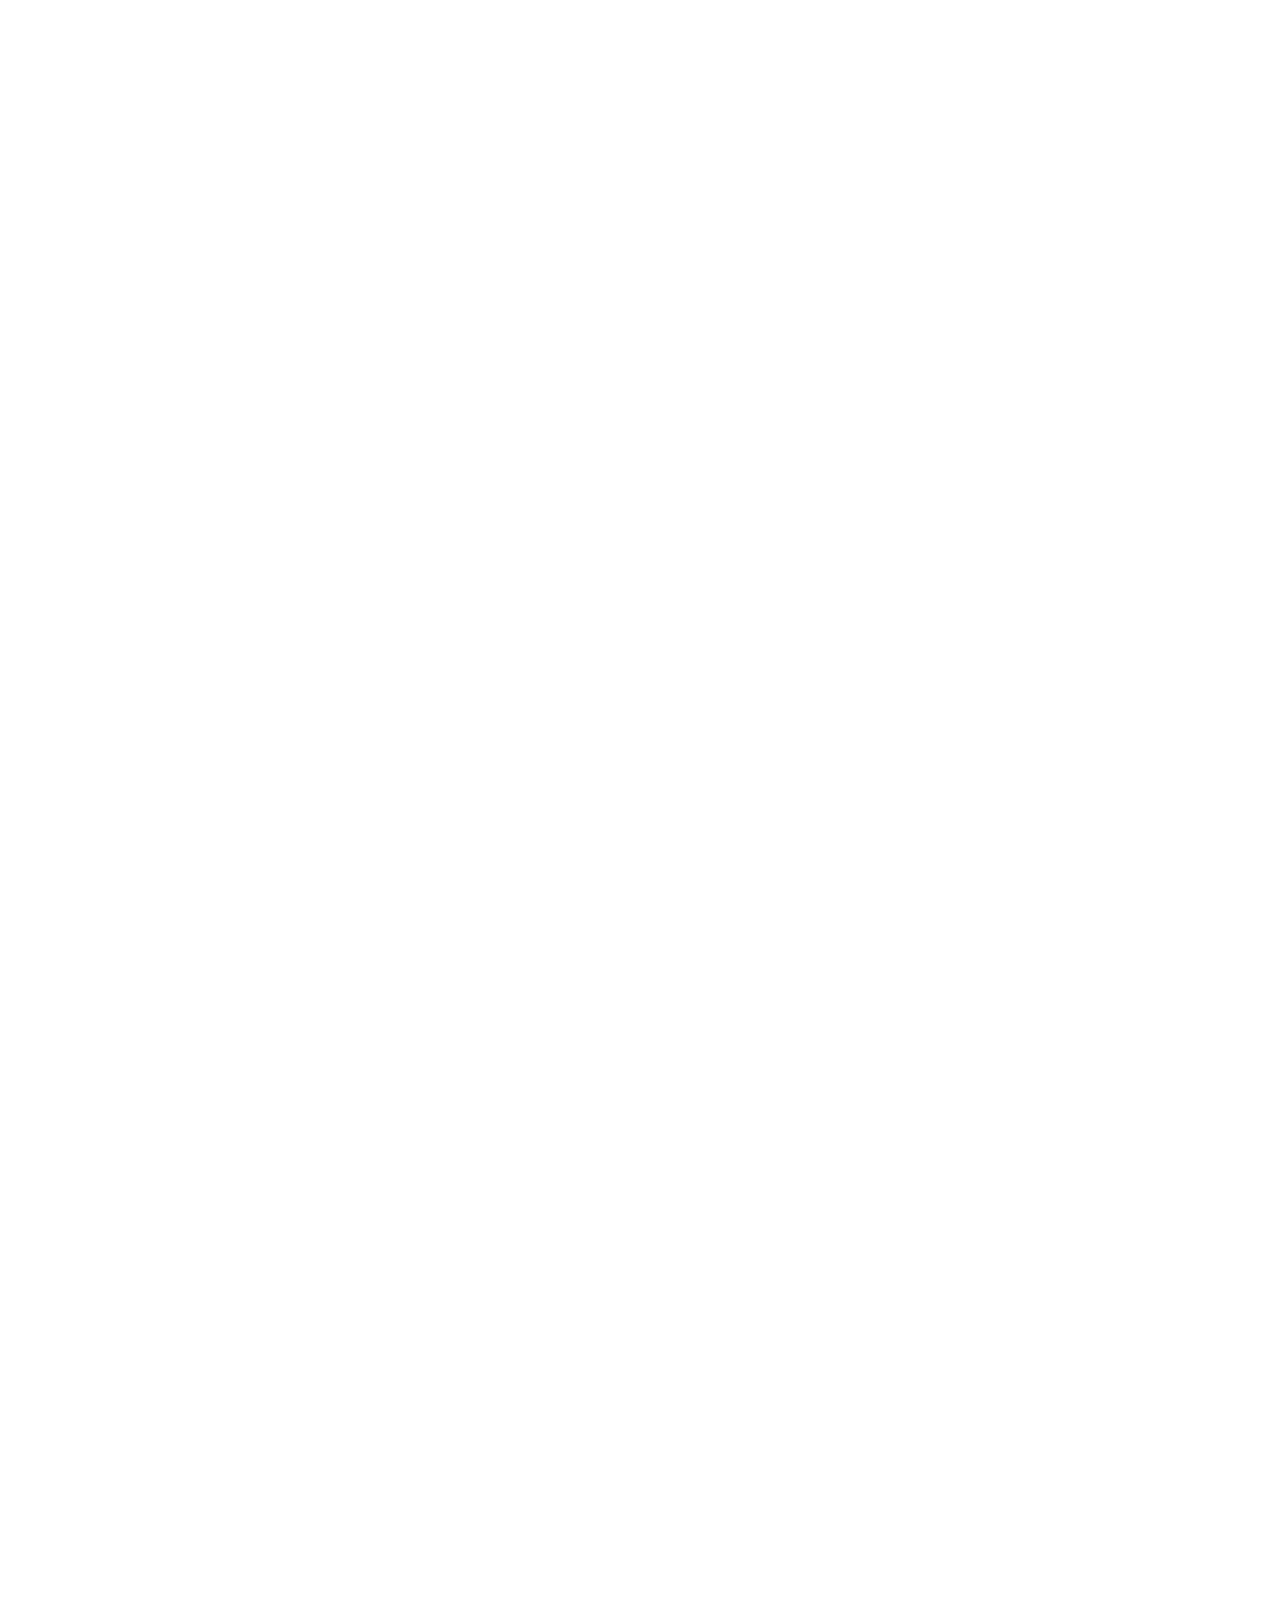
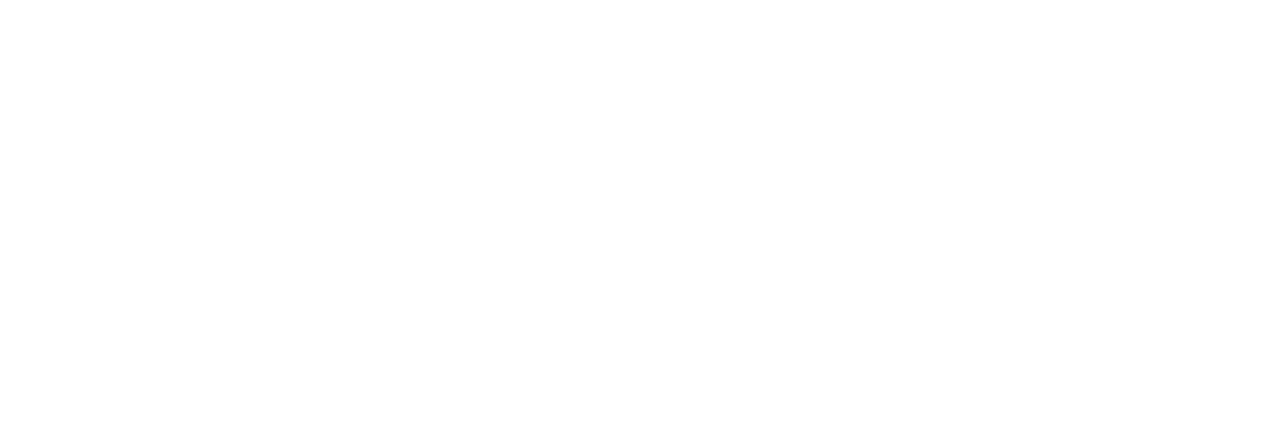
<file: dk.html>
<!DOCTYPE html> <html lang="<!DOCTYPE html>
<html lang="en">
	<head>
		<meta charset="utf-8" />
		<meta name="viewport" content="width=device-width, initial-scale=1, shrink-to-fit=no" />
		<title>Rheasoft</title>
		<meta
			name="description"
			content="RHEASOFT - IT Development. We operate within a wide range of IT aspects, from application development, data migration, complex integrations, to cloud development."
		/>
		<meta
			name="keywords"
			content="Rheasoft, Rheasoft ApS, IT, IT Development, software, software develepment, cybersecurity, consulting, IT consulting, maintenance, system maintenance, application development, data migration, cloud development, system integration, user administration "
		/>

		<meta name="author" content="Karolina Anna Krysiak" />
		<link rel="stylesheet" href="css/main.css" />
		<link rel="shortcut icon" type="image/png" href="/icons/favicon_white.png" />
		<link rel="preconnect" href="https://fonts.googleapis.com" />
		<link rel="preconnect" href="https://fonts.gstatic.com" crossorigin />
		<link href="https://fonts.googleapis.com/css2?family=Lato&display=swap" rel="stylesheet" />
	</head>

	<body onhashchange="pageChange()">
		<header>
			<div class="navbar">
				<a href="#home"><img class="logo" src="icons/logo.png" alt="Rheasoft logo" /></a>
				<div class="navbar-links">
					<a class="nav-hover" href="#home">Home</a>
					<a class="nav-hover" href="#services">Services</a>
					<a class="nav-hover" href="#cases">Cases</a>
					<a class="nav-hover" href="#news">News</a>
					<a class="nav-hover" href="#about">Om os</a>
				</div>
				<div class="navbar-right">
					<div class="contact-button">
						<a href="#contact">Kontakt os ></a>
					</div>
					<div class="language-change">
						<a href="index.html"><img class="flag" src="icons/english.svg" alt="UK flag" /></a>
						<a><img class="flag" src="icons/danish.svg" alt="Danish flag" /></a>
					</div>
				</div>
			</div>

			<div class="mobile-menu">
				<div>
					<div class="nav-item">
						<a href="#home"><img class="mobile-logo" src="icons/logo.png" alt="Rheasoft logo" /></a>
					</div>
					<div class="burger-menu" onclick="openNav()">
						<span></span>
						<span></span>
						<span></span>
					</div>
				</div>

				<!-- The overlay -->
				<div id="myNav" class="overlay">
					<!-- Button to close the overlay navigation -->
					<a href="javascript:void(0)" class="closebtn" onclick="closeNavX()">&times;</a>

					<!-- Overlay content -->
					<div class="overlay-content">
						<a href="#home">Home</a>
						<a href="#services" onclick="closeNav()">Services</a>
						<a href="#cases" onclick="closeNav()">Cases</a>
						<a href="#news" onclick="closeNav()">News</a>
						<a href="#about" onclick="closeNav()">Om os</a>
						<a class="mobile-contact-button" href="#contact" onclick="closeNav()">Kontakt os ></a>
						<div class="language-change">
							<a href="index.html"><img class="flag" src="icons/english.svg" alt="UK flag" /></a>
							<a><img class="flag" src="icons/danish.svg" alt="Danish flag" /></a>
						</div>
					</div>
				</div>
			</div>
		</header>

		<!-------------------------------------------------------- pages -------------------------------------------------------->

		<!----------------- home page ----------------->
		<section id="home" class="page">
			<!-- landing section -->
			<section class="landing-section">
				<div class="welcome">
					<h1>RHEASOFT</h1>
					<h2 style="color: var(--blue)">IT Development</h2>
					<p>
						Vi arbejder indenfor en bred vifte af aspekter, fra applikationsudvikling, datamigrering, komplekse
						integrationer til cloud deployment.
					</p>
					<p>Vi hjælper store og små virksomheder og offentlige myndigheder i hele europa.</p>
					<p style="margin-bottom: 50px">Kan vi hjælpe dig?</p>

					<a href="#services">
						<button class="button" role="button">Se hvad vi kan hjælpe dig med!</button>
					</a>
				</div>
			</section>

			<!-- tiles sections with  links to other pages -->
			<section class="two-parts-section">
				<div class="half-two-parts-section">
					<img src="img/kim-laptop.jpg" class="img-half" alt="Kim Gammelgaard with laptop" />
				</div>
				<div class="half-two-parts-section">
					<div>
						<h3>Cases</h3>
						<p>
							Application development, data migration, complex integrations, to cloud development. We develop and
							maintain software that meets indyvidual needs of our clients.
						</p>
					</div>

					<a href="#cases">
						<div class="button"><span>Læs mere ></span></div>
					</a>
				</div>
			</section>

			<section class="two-parts-section reverse">
				<div class="half-two-parts-section">
					<div>
						<h3>Om os</h3>
						<p>
							Rheasoft is a Danish IT company founded in 2018 and located in Aarhus, Denmark. Despite Rheasoft’s
							relatively young age the company is run by a team with more than 60 years of experience in the
							field between them and they have worked together for years.
						</p>
					</div>

					<a href="#about">
						<div class="button"><span>Læs mere ></span></div>
					</a>
				</div>
				<div class="half-two-parts-section">
					<img src="img/peter-board.png" class="img-half" alt="Peter Østergaard" />
				</div>
			</section>

			<!-- Slideshow with testimonials container -->
			<div class="slideshow-container inner-shadow">
				<div class="testimonials-header">
					<h2>Vores kunder</h2>
					<h2>Kundernes meninger</h2>
				</div>
				<!-- Full-width images with number and caption text -->
				<div class="testimonialsSlides fade">
					<div class="testimonial-container">
						<img src="img/profile.png" alt="photo of the client" class="client-profile" />
						<span>
							" *1 placeholder for testimonial* Lorem ipsum dolor sit amet, consectetur adipiscing elit, sed do
							eiusmod tempor incididunt ut labore et dolore magna aliqua. "</span
						>
					</div>
					<div class="client-description">
						<h5>Joe Doe</h5>
						<h5>CEO</h5>
						<h5>company name</h5>
					</div>
				</div>

				<div class="testimonialsSlides fade">
					<div class="testimonial-container">
						<img src="img/profile.png" alt="photo of the client" class="client-profile" />
						<span>
							" *2 placeholder for testimonial* Lorem ipsum dolor sit amet, consectetur adipiscing elit, sed do
							eiusmod tempor incididunt ut labore et dolore magna aliqua. "</span
						>
					</div>
					<div class="client-description">
						<h5>Joe Doe</h5>
						<h5>CEO</h5>
						<h5>company name</h5>
					</div>
				</div>

				<div class="testimonialsSlides fade">
					<div class="testimonial-container">
						<img src="img/profile.png" alt="photo of the client" class="client-profile" />
						<span>
							" *3 placeholder for testimonial* Lorem ipsum dolor sit amet, consectetur adipiscing elit, sed do
							eiusmod tempor incididunt ut labore et dolore magna aliqua. "</span
						>
					</div>
					<div class="client-description">
						<h5>Joe Doe</h5>
						<h5>CEO</h5>
						<h5>company name</h5>
					</div>
				</div>

				<!-- Next and previous buttons -->
				<a class="prev outer-shadow" onclick="nextTestimonial(-1)">&#10094;</a>
				<a class="next outer-shadow" onclick="nextTestimonial(1)">&#10095;</a>
				<!-- The dots/circles -->
				<div class="testimonials-dots">
					<span class="dot" onclick="currentTestimonial(1)"></span>
					<span class="dot" onclick="currentTestimonial(2)"></span>
					<span class="dot" onclick="currentTestimonial(3)"></span>
				</div>
			</div>
			<br />

			<section class="contact-section triangle-bg">
				<div>
					<h2>Er du interesseret i et samarbejde?</h2>
					<span></span>
					<h3>Kontakt os nu!</h3>
					<a href="#contact">
						<button class="button button-reverse" role="button">Kontaktformular ></button>
					</a>
				</div>
			</section>
		</section>

		<!-------------------------- services page --------------------------->

		<section id="services" class="page">
			<!-- landing section -->
			<section class="landing-section">
				<div class="welcome">
					<h1>IT Development</h1>
					<p>
						Vi arbejder indenfor en bred vifte af aspekter, fra applikationsudvikling, datamigrering, komplekse
						integrationer til cloud deployment.
					</p>
					<p>Vi hjælper store og små virksomheder og offentlige myndigheder i hele europa.</p>
					<p>Kan vi hjælpe dig?</p>
				</div>
			</section>

			<!-- tiles sections with links to other pages -->
			<section class="two-parts-section reverse">
				<div class="half-two-parts-section">
					<div>
						<h3>Udvikling</h3>
						<p>
							Vi specialiserer os indenfor en bred vifte af IT-facetter. Vi kan derfor udvikle skræddersyede
							IT-systemer der passer til netop jeres behov eller hjælpe med eksisterende løsninger, der skal have
							en ekstra tand.
						</p>
						<p>
							Vi foretrækker at bruge Kotlin/Java-familierne, men har erfaringer med mange andre sprog og
							frameworks, og siger sjældent nej til nye udfordringer
						</p>
					</div>
				</div>
				<div class="half-two-parts-section">
					<img src="img/kim-laptop.jpg" class="img-half" />
				</div>
			</section>

			<section class="two-parts-section">
				<div class="half-two-parts-section">
					<img src="img/laptop.jpg" class="img-half" />
				</div>
				<div class="half-two-parts-section">
					<div>
						<h3>Vedligehold</h3>
						<p>
							Vi tilbyder vedligeholdelse af eksisterende systemer indenfor samme områder som vi tilbyder
							udvikling.
						</p>
					</div>
					<p>Vi kan hjælpe jer med at:</p>
					<p>Blive up-to-date med sikkerheden</p>
					<p>Optimere jeres IT-systemer</p>
					<p>Få friske øje og erfarne hænder på opgaven</p>
				</div>
			</section>
			<section class="two-parts-section reverse">
				<div class="half-two-parts-section">
					<div>
						<h3>Rådgivning</h3>
						<p>
							Er I i tvivl om hvordan et projekt skal gribes an i forhold til IT? Eller mangler I ekspertise
							indenfor et bestemt aspekt af IT?
						</p>
						<p>
							Vi tilbyder blandt andet rådgivning i form af projektstyring når I mangler et par erfarne hænder
							til at være tovholder.
						</p>
						<p>
							Kontakt os hvis I står med et IT-projekt, så hjælper vi med finde den løsning der passer bedst til
							jer.
						</p>
					</div>
				</div>
				<div class="half-two-parts-section">
					<img src="img/question.jpg" class="img-half" />
				</div>
			</section>

			<section class="triangles-section inner-shadow">
				<img src="icons/triangle_left.png" class="left-triangle" />
				<div class="services-examples">
					<div>
						<h2>Vi arbejder typisk med:</h2>
						<span>Backend- og frontend-systemer </span>
						<span>IT-sikkerhed </span>
						<span>Visualisering af komplekse data </span>
						<span>Data migrering </span>
						<span>Komplekse integrationer </span>
						<span>Bruger- og rollestyring</span>
					</div>
					<a href="#about">
						<div class="button"><span>Læs mere ></span></div>
					</a>
				</div>
				<img src="icons/triangle_right.png" class="right-triangle" />
			</section>
			<section class="contact-section triangle-bg">
				<div>
					<h2>Er du interesseret i et samarbejde?</h2>
					<span></span>
					<h3>Kontakt os nu!</h3>
					<a href="#contact">
						<button class="button button-reverse" role="button">Kontaktformular ></button>
					</a>
				</div>
			</section>
		</section>

		<!------------------------------------ cases page ------------------------------->

		<section id="cases" class="page">
			<!-- landing section -->
			<section class="landing-section">
				<div class="welcome">
					<h1>Cases</h1>
					<h2>Vores projekter og kunder</h2>
					<p>
						Within the years of our experience, we have worked with clients from different counteires helping them
						solve their digital problems and help with develepment of their products. We help both big and small
						companies, and public authorities across Europe.
					</p>
					<p>
						We have built long-term partnerships based on trust by developing reliable software solutions, always
						meeting or even exceeding our clients’ expectations.
					</p>
				</div>
			</section>
			<section class="clients-slider-container inner-shadow">
				<h2>Vores kunder</h2>
				<h3>The companies and institutions we have cooperated with</h3>

				<div class="clients-slider">
					<a href="https://cs-aware.com/" target="_blank" rel="noopener noreferrer">
						<img src="icons/cs-aware.png" />
						<h4>CS-Aware</h4>
					</a>
					<a href="https://tdc.dk/" target="_blank" rel="noopener noreferrer">
						<img src="icons/TDC.png" />
						<h4>TDC</h4>
					</a>
					<a href="https://cs-aware.com/" target="_blank" rel="noopener noreferrer">
						<img src="icons/cs-aware.png" />
						<h4>CS-Aware</h4>
					</a>
				</div>
			</section>

			<section class="projects-section">
				<h2>Vores projekter</h2>
				<h3>Major cases we have worked on</h3>
				<div class="project-tiles-section">
					<div class="project-tile">
						<a href="https://cs-aware.com/demos/" target="_blank" rel="noopener noreferrer">
							<img class="project-tile-img" src="icons/cs-logo.jpg" />
							<div class="project-tile-description">
								<div>
									<img src="icons/cs-aware.png" />
									<span class="project-tile-category">Cybersecurity</span>
								</div>
								<h4>CS-Aware</h4>
								<p>
									Ongoing software development support including a solution that helps with cybersecurity
									issues
								</p>
								<span class="project-pseudo-link">Se projektet ></span>
							</div>
						</a>
					</div>

					<div class="project-tile">
						<a
							href="https://cs-aware.com/2022/03/21/cs-aware-corporation-has-successfully-acquired-a-new-horizon-europe-research-project/"
							target="_blank"
							rel="noopener noreferrer"
						>
							<img class="project-tile-img" src="icons/CS-AWARE-NEXT.png" />

							<div class="project-tile-description">
								<div>
									<img src="icons/CS-AWARE-NEXT.png" />
									<span class="project-tile-category">Cybersecurity</span>
								</div>
								<h4>CS-Aware NEXT</h4>
								<p>
									This project builds on the legacy of the CS-AWARE project, from which the CS-AWARE
									Corporation originated. It focuses on the introduction of dynamic cybersecurity management
									for organisations and local and regional supply chain networks, based on awareness and
									collaboration.
								</p>
								<span class="project-pseudo-link">Se projektet ></span>
							</div>
						</a>
					</div>

					<div class="project-tile">
						<a href="http://rheapitchboard.eu/" target="_blank" rel="noopener noreferrer">
							<img class="project-tile-img" src="img/rheapitchboard-logo.jpg" />
							<div class="project-tile-description">
								<div>
									<img src="icons/rheapitchboard.png" />
									<span class="project-tile-category">Planlægning og ledelse</span>
								</div>
								<h4>RheaPitchboard</h4>
								<p>
									A tool to manage everything from idea to scheduling, and from recording plan to documentation
								</p>
								<span class="project-pseudo-link">Se projektet ></span>
							</div>
						</a>
					</div>
				</div>
			</section>
			<section class="contact-section triangle-bg">
				<div>
					<h2>Er du interesseret i et samarbejde?</h2>
					<span></span>
					<h3>Kontakt os nu!</h3>
					<a href="#contact">
						<button class="button button-reverse" role="button">Kontaktformular ></button>
					</a>
				</div>
			</section>
		</section>

		<!----------------- news page ----------------->
		<section id="news" class="page">
			<section class="landing-section">
				<div class="welcome">
					<h1>News</h1>
					<h2>Bliv opdateret med vores arbejde</h2>
				</div>
			</section>
			<div class="container">
				<h1 class="heading">vores daglige indlæg</h1>

				<div class="box-container">
					<div class="box">
						<iframe
							src="https://www.linkedin.com/embed/feed/update/urn:li:ugcPost:6947844182266806272"
							height="925"
							width="504"
							frameborder="0"
							allowfullscreen=""
							title="Embedded post"
						></iframe>
					</div>

					<div class="box">
						<iframe
							src="https://www.linkedin.com/embed/feed/update/urn:li:share:6945654199149838336"
							height="1233"
							width="504"
							frameborder="0"
							allowfullscreen=""
							title="Embedded post"
						></iframe>
					</div>

					<div class="box">
						<iframe
							src="https://www.linkedin.com/embed/feed/update/urn:li:share:6940218362316636160"
							height="1513"
							width="504"
							frameborder="0"
							allowfullscreen=""
							title="Embedded post"
						></iframe>
					</div>

					<div class="box">
						<iframe
							src="https://www.linkedin.com/embed/feed/update/urn:li:share:6944931932090609665"
							height="1027"
							width="504"
							frameborder="0"
							allowfullscreen=""
							title="Embedded post"
						></iframe>
					</div>

					<div class="box">
						<iframe
							src="https://www.linkedin.com/embed/feed/update/urn:li:share:6925741262176153600"
							height="774"
							width="504"
							frameborder="0"
							allowfullscreen=""
							title="Embedded post"
						></iframe>
					</div>
				</div>

				<div class="button" id="load-more">læs mere</div>
			</div>
			<section class="contact-section triangle-bg">
				<div>
					<h2>Er du interesseret i et samarbejde?</h2>
					<span></span>
					<h3>Kontakt os nu!</h3>
					<a href="#contact">
						<button class="button button-reverse" role="button">Kontaktformular ></button>
					</a>
				</div>
			</section>
		</section>

		<!--------------------------------- about page ------------------------------>
		<section id="about" class="page">
			<!-- landing section -->
			<section class="landing-section">
				<div class="welcome">
					<h1>Om os</h1>
					<h2>Hvem vi er</h2>
					<p>
						Rheasoft is a Danish IT company founded in 2018 and located in Aarhus, Denmark. Despite Rheasoft’s
						relatively young age the company is run by a team with more than 60 years of experience in the field
						between them and they have worked together for years.
					</p>
				</div>
			</section>

			<!-- tiles sections with links to other pages -->
			<section class="two-parts-section reverse">
				<div class="half-two-parts-section">
					<div>
						<h3>Vision</h3>
						<p>
							IT kan beskytte og fremme medborgerskabet ved at skabe relevante, sikre, grønne og etiske
							IT-redskaber der gør en forskel for borgerne i vores samfund. Det er Rheasofts vision at være en
							del af den proces.
						</p>
					</div>
				</div>
				<div class="half-two-parts-section">
					<img src="img/eye.jpg" class="img-half" alt="image of eye" />
				</div>
			</section>

			<section class="two-parts-section">
				<div class="half-two-parts-section">
					<img src="img/hands.jpg" class="img-half" />
				</div>
				<div class="half-two-parts-section">
					<div>
						<h3>Mission</h3>
						<p>
							Vores mission er at skabe og vedligeholde effektive, sikre og nytænkende IT-løsninger, der har
							fokus på medborgerskab, dannelse, sikkerhed, etik og grøn IT, for store og små virksomheder og
							offentlige myndigheder i hele Europa.
						</p>
					</div>
				</div>
			</section>

			<section class="triangles-section inner-shadow">
				<img src="icons/triangle_left.png" class="left-triangle" />
				<span
					>We prioritise functionality and security in our work as we believe it is most crucial for the quality of
					our work. Furthermore, we make room for innovation and finding new ways to address challenges. The world
					is not static, why should we be?</span
				>
				<img src="icons/triangle_right.png" class="right-triangle" />
			</section>
			<section class="triangles-section triangle-bg" style="color: white">
				<span
					>From our office in Åbyhøj, Aarhus do we not only assist Danish clients but also international clients
					such as municipalities like Roma Capitale, Italy and Larissa, Greece. We have the experience to jump
					straight into larger complex enterprise IT systems, however, we also happily handle smaller projects
					which just need a pair of experienced hands. We handle everything from application development, data
					migration, complex integrations, to cloud deployment.</span
				>
			</section>
			<section class="triangles-section inner-shadow">
				<img src="icons/triangle_left.png" class="left-triangle" />
				<span
					>After participating in an EU Horizon2020 IT cybersecurity awareness project, we helped founding the
					CS-AWARE Corporation OÜ and represent it as CS-AWARE Danmark in Denmark, which we are very pleased with
					and proud of, as it aligns perfectly with our own values.</span
				>
				<img src="icons/triangle_right.png" class="right-triangle" />
			</section>

			<!-- vertical slider -->
			<div class="values-section-header">
				<h2>Vores værdier</h2>
			</div>
			<section class="v-slider triangle-bg">
				<div class="lightbulb">
					<img src="img/lightbulb.png" alt="image of a lightbulb" />
					<span
						>Thanks to
						<a target="_blank" rel="noopener noreferrer" href="https://absurd.design">https://absurd.design</a>
						for the illustration above
					</span>
				</div>
				<div class="values-container">
					<!-- Full-width images with number and caption text -->
					<div class="mySlides fade">
						<h3>Grundighed</h3>
						<p>
							Vi er grundige i vores arbejde, vores opgaver udføres og gøres, så der også er tænkt på at skulle
							vedligeholdes bagefter.
						</p>
					</div>

					<div class="mySlides fade">
						<h3>Tryghed</h3>
						<p>
							Vores kunder og partnere skal være trygge ved vores arbejde. Vi leverer et produkt der er sikkert,
							vi overholder vores aftaler og vi har en åben kommunikation.
						</p>
					</div>

					<div class="mySlides fade">
						<h3>Samfundsrelevans</h3>
						<p>
							Vi stræber efter, at vores arbejde skal gøre noget godt for samfundet. Vores IT-løsninger skal give
							redskaberne til at hjælpe og beskytte samfundet samt at bidrage til den digitale dannelse.
						</p>
					</div>

					<div class="mySlides fade">
						<h3>Grøn IT</h3>
						<p>
							Vi er altid på udkig efter en mulighed for at reducere brugen af naturens resourcer ved hjælp af
							IT. Vi skaber digitale løsninger der erstatter brugen af papir, eller vi effektiviserer et
							eksisterende system og optimerer brugen af resourcer.
						</p>
					</div>

					<div class="mySlides fade">
						<h3>Data-etik</h3>
						<p>
							Vi har stor fokus på at beskytte vores kunders data og privatliv, og dermed forhindre misbrug af
							deres data - og vi ved hvor vigtigt det er at have sikkerheden i orden.
						</p>
					</div>

					<!-- Next and previous buttons 
					<a class="next-value" onclick="plusSlides(1)">&#10095;</a> -->
				</div>

				<!-- The dots/circles -->
				<div class="value-header-div">
					<span class="value-header" onclick="currentSlide(1)">Grundighed</span>
					<span class="value-header" onclick="currentSlide(2)">Tryghed</span>
					<span class="value-header" onclick="currentSlide(3)">Samfundsrelevans</span>
					<span class="value-header" onclick="currentSlide(4)">Grøn IT</span>
					<span class="value-header" onclick="currentSlide(5)">Data-etik</span>
				</div>
			</section>

			<section class="profile-section inner-shadow">
				<div>
					<h3>CEO</h3>
					<h4>Kim Gammelgaard</h4>
					<p>
						Co-founder of RheaSoft ApS. An experienced Project Manager, Key Account Manager, Team Leader,and IT
						Solution Architect. More than 20 years of experience in the IT business, including executing, managing
						and supervising projects, delivering and selling IT development, operations, products as well as being
						team leader for more than a decade. A member of the The Danish ICT Industry Association IT Security
						Committee.<br />
						<br />
						Former and current tasks: CEO at Rheasoft ApS, Key Account Manager and Solution Architect at
						CloudPartners, Development domain, team leader and project manager at TDC, the Danish telco, for the
						GIS/network infrastructure area. In his career, he has been working on and with international projects
						for more than 35 years. He won the silver medal in the Michigan Science Olympics computer programming
						competition in 1983 but wanted to open his world view before starting an IT career, so he became
						Bachelor of Philosophy at Aarhus University, before going back to the IT business in 1998.
					</p>
				</div>
				<img src="img/kim.png" alt="Kim Gammelgaard profile" />
			</section>
			<section class="profile-section reverse">
				<img src="img/christian.png" alt="Christian Weithøft profile" />

				<div>
					<h3>SENIOR SOFTWARE DEVELOPER</h3>
					<h4>Christian Weithøft</h4>
					<p>
						Specialises in Data migration, Data visualisation, Cloud Consulting Services, Data Management,
						Enterprise Cloud Architectures, DevOps, Cloud Solutions
					</p>
				</div>
			</section>
			<section class="profile-section inner-shadow">
				<div>
					<h3>SENIOR SOFTWAREUDVIKLER OG ARKITEKT</h3>
					<h4>Peter Alfred "Palfred" Østergaard</h4>
					<p>
						Experienced in server and UI programming. Application developer for systems mainly using Java.
						Experience with mentoring and teaching.
						<br />
						<br />

						Specialises in system development, application development, Java, education, mentoring, programming
						languages, code quality, refactoring, mobile device management (OMA DM).
					</p>
				</div>
				<img src="img/peter.png" alt="Peter Østergaard profile" />
			</section>
			<section class="profile-section reverse">
				<img src="img/line.png" alt="Line Sieg profile" />

				<div>
					<h3>KOMMUNIKATIONS OG MARKETINGSMEDARBEJDER</h3>
					<h4>Line Thorsen Sieg</h4>
					<p>
						Master's degree in Corporate Communication at Aarhus BSS - Aarhus University and bachelor's degree in
						International Business Communication at Aarhus University.
					</p>
					<p>Specialises in corporate communication, marketing, video editing as well as graphic design.</p>
				</div>
			</section>
			<section class="contact-section triangle-bg">
				<div>
					<h2>Er du interesseret i et samarbejde?</h2>
					<span></span>
					<h3>Kontakt os nu!</h3>
					<a href="#contact">
						<button class="button button-reverse" role="button">Kontaktformular ></button>
					</a>
				</div>
			</section>
		</section>

		<!--------------------------------------- CONTACT PAGE --------------------------------->
		<section id="contact" class="page">
			<!-- tiles sections with Kontaktformular -->
			<section class="two-parts-section mobile-form reverse" style="height: 100vh">
				<div class="half-two-parts-section triangle-bg contact-tile">
					<h3>Are you interested in cooperation or have any other questions?</h3>
					<br />
					<h4>Write us an email</h4>
					<span>Mail: <a href="mailto:mail@rheasoft.dk"> mail@rheasoft.dk</a></span> <br />
					<h4>Ring til os</h4>
					<span>Tel: <a href="tel:+4523362472"> +45 2336 2472</a></span
					><br />
					<h4>Or send us a message now -▻</h4>
				</div>
				<div class="half-two-parts-section wrapper">
					<h2>Send us a Message</h2>
					<form action="#">
						<div class="dbl-field">
							<div class="field">
								<input type="text" name="name" placeholder="Enter your name" />
								<i class="fas fa-user"></i>
							</div>
						</div>
						<div class="dbl-field">
							<div class="field">
								<input type="text" name="email" placeholder="Enter your email" />
							</div>
						</div>
						<div class="dbl-field">
							<div class="field">
								<input type="text" name="company" placeholder="Enter your company name" />
							</div>
						</div>
						<div class="message">
							<textarea placeholder="Write your message" name="message"></textarea>
						</div>
						<div class="button-area">
							<button type="submit">Send Message</button>
							<span></span>
						</div>
					</form>
				</div>
			</section>

			<!-- small separating section -->
			<section class="contact-separate-section inner-shadow">
				<div>
					<h2>Virksomhedsoplysninger</h2>
					<h3>Vores kontor</h3>
				</div>
			</section>

			<!-- tiles sections with map -->
			<section class="two-parts-section">
				<div class="half-two-parts-section triangle-bg contact-tile">
					<div>
						<h3>Adresse</h3>
						<span>Rheasoft ApS </span>
						<span>Klamsagervej 35, 1. </span>
						<span>8230 Åbyhøj</span>
						<span>Danmark</span>
					</div>
					<div>
						<h3>CVR</h3>
						<span>DK39909030</span>
					</div>
				</div>
				<div class="half-two-parts-section" style="background-color: var(--black)">
					<div class="img-half">
						<a
							target="_blank"
							rel="noopener noreferrer"
							href="https://www.google.com/maps/place/RheaSoft+ApS/@56.1413162,10.1530371,17z/data=!3m1!4b1!4m5!3m4!1s0x464c6bb301d17f3b:0xff29f914437a58fe!8m2!3d56.1413162!4d10.1530371"
						>
							<img src="img/map.svg" alt="image of map with pin" />
						</a>
					</div>
				</div>
			</section>
		</section>

		<!----------------- FOOTER ----------------->
		<footer>
			<div class="footer-elements">
				<div class="footer-element text-center">
					<h4>Menu</h4>
					<a href="#">Home</a>
					<a href="#services">Services</a>
					<a href="#cases">Cases</a>
					<a href="#news">News</a>
					<a href="#about">About</a>
				</div>
				<div class="footer-element text-center">
					<h4>Kontakt</h4>
					<span>Mail: <a href="mailto:mail@rheasoft.dk">mail@rheasoft.dk</a></span>
					<span>Tel: <a href="tel:+4523362472">+45 2336 2472</a></span>
					<span
						>Rheasoft ApS <br />
						Klamsagervej 35, 1.<br />
						8230 Åbyhøj<br />
						Danmark</span
					>
				</div>
				<div class="footer-element footer-some">
					<h4>Social Media</h4>
					<a href="https://www.linkedin.com/company/rheasoft/about/">
						<div>
							<img src="icons/linkedin.svg" alt="linkedin logo" target="_blank" rel="noopener noreferrer" />
							<span>RheaSoft ApS</span>
						</div>
					</a>
					<a href="https://www.linkedin.com/company/cs-aware-danmark/">
						<div>
							<img src="icons/linkedin.svg" alt="linkedin logo" target="_blank" rel="noopener noreferrer" />
							<span>CS-AWARE Corporation - Danmark</span>
						</div>
					</a>
					<a href="https://twitter.com/RheaPitchboard">
						<div>
							<img src="icons/twitter.svg" alt="linkedin logo" target="_blank" rel="noopener noreferrer" />
							<span>RheaPitchboard</span>
						</div>
					</a>
				</div>
			</div>
		</footer>

		<!-- SPA functionality  -->
		<script src="js/spa.js"></script>
		<!-- main js file -->
		<script src="js/main.js"></script>
	</body>
</html>
</file>
<file: css/main.css>
*,
::before,
::after {
	box-sizing: border-box;
	margin: 0;
	padding: 0;
	border: 0;
	max-width: 100%;
}

/* ---------- root variables ---------- */
:root {
	--black: #222;
	--grey: #555;
	--light-grey: #ccc;
	--white: #fff;
	--blue: #39d7ff;
	--font-family: "Lato", sans-serif;
	--inside-shadow: inset 1px 4px 9px -6px #888, inset 1px -4px 9px -6px #888;
	--outside-shadow: 1px 4px 9px -6px #888, 1px -4px 9px -6px #888;
}

/* ---------- general styling ---------- */
body,
html {
	width: 100%;
	height: 100%;
	margin: 0px;
	padding: 0px;
	overflow-x: hidden;
	font-family: var(--font-family);
	color: var(--black);
}

a {
	text-decoration: none;
	color: var(--black);
}

h1 {
	font-size: 60px;
	font-weight: lighter;
}

h2 {
	font-size: 30px;
	color: var(--white);
}

h3 {
	font-size: 24px;
	color: var(--blue);
	margin-bottom: 30px;
}

/* ------------- language ------------- */

/*----- button -----*/
.button {
	background-color: transparent;
	border: 3px solid var(--blue);
	border-radius: 15px;
	box-sizing: border-box;
	color: var(--blue);
	cursor: pointer;
	display: block;
	font-size: 16px;
	font-weight: 600;
	line-height: normal;
	margin: 50px auto;
	height: 60px;
	width: 350px;
	outline: none;
	padding: 16px 24px;
	text-align: center;
	text-decoration: none;
	transition: all 300ms cubic-bezier(0.23, 1, 0.32, 1);
	user-select: none;
	-webkit-user-select: none;
	touch-action: manipulation;
	will-change: transform;
}

.button:disabled {
	pointer-events: none;
}

.button:hover {
	color: var(--white);
	background-color: var(--blue);
	box-shadow: rgba(0, 0, 0, 0.25) 0 8px 15px;
	transform: translateY(-2px);
}

.button:active {
	box-shadow: none;
	transform: translateY(0);
}

.button-reverse {
	border: 3px solid var(--white);
	color: var(--white);
}

.button-reverse:hover {
	color: var(--blue);
	background-color: var(--white);
}

/* -----triangle background ------*/
.triangle-bg {
	background-image: url("../img/triangles.jpg");
	background-size: cover;
	height: 100%;
}

/* ---------- navbar ---------- */

.navbar {
	display: flex;
	justify-content: space-between;
	align-items: center;
	overflow: hidden;
	background-color: var(--white);
	box-shadow: 0px 0px 10px 4px rgba(0, 0, 0, 0.3);
	position: fixed;
	left: 0;
	top: 0;
	width: 100%;
	z-index: 999;
}

.navbar-links {
	position: absolute;
	left: 50%;
	top: 50%;
	transform: translate(-50%, -50%);
}

.navbar-right {
	display: flex;
	position: relative;
	right: 0;
}

.navbar a {
	float: left;
	color: var(--black);
	text-align: center;
	padding: 10px 30px;
	text-decoration: none;
	margin: 10px 0;
	border-radius: 7px;
}

.contact-button a {
	background-color: var(--blue);
	color: var(--white);
	font-weight: bold;
}

.logo {
	position: absolute;
	top: -5px;
	left: 10px;
	height: 70px;
}

.nav-hover:hover {
	background-color: var(--blue);
	color: var(--white);
}

.language-change {
	margin-right: 30px;
	margin-left: 30px;
}

.language-change a {
	padding: 7px 15px;
}

.flag {
	z-index: 999999;
	display: block;
	width: 40px;
	height: auto;
	border-radius: 5px;
}

@media (max-width: 1050px) {
	.navbar {
		display: none;
	}

	.language-change {
		display: flex;
		justify-content: center;
		margin-bottom: 50px;
	}

	.language-change a {
		margin: auto 30px;
	}
	.flag {
		width: 70px;
	}
}

@media (max-width: 1250px) {
	.navbar-links {
		left: 40%;
	}
}

/* ---------- mobile navbar ---------- */

.mobile-menu {
	position: fixed;
	z-index: 50;
	width: 100%;
	top: 0;
	left: 0;
	max-width: 100%;
}

.mobile-logo {
	height: 70px;
	position: absolute;
	left: 0;
	top: 0;
}

.burger-menu {
	position: absolute;
	right: 30px;
	top: 30px;
	display: flex;
	flex-direction: column;
	justify-content: space-between;
	height: 30px;
	cursor: pointer;
}

.burger-menu span {
	width: 40px;
	height: 5px;
	display: block;
	background: var(--white);
	box-shadow: 1px 1px 10px 1px rgba(0, 0, 0, 0.82);
}

.burger-menu:hover span {
	background: var(--blue);
}

.mobile-contact-button {
	padding: 10px;
	background-color: var(--blue);
	border-radius: 10px;
	max-width: 70%;
	margin: 50px auto;
}

@media (min-width: 1050px) {
	.mobile-menu {
		display: none;
	}
}

/* ---- overlay ----*/

/* The Overlay (background) */
.overlay {
	height: 100%;
	width: 0;
	position: fixed;
	z-index: 9999;
	right: 0;
	top: 0;
	background-color: var(--black);
	overflow-x: hidden;
	transition: 0.5s;
}

/* Position the content inside the overlay */
.overlay-content {
	position: relative;
	top: 15%;
	width: 100%;
	text-align: center;
	margin-top: 30px;
}

/* The navigation links inside the overlay */
.overlay a,
.overlay span {
	padding: 15px;
	text-decoration: none;
	font-size: 36px;
	color: var(--white);
	display: block;
	transition: 0.3s;
	cursor: pointer;
}

.overlay a:hover,
.overlay a:focus,
.overlay span:hover,
.overlay span:focus {
	color: var(--red);
}

.overlay .closebtn {
	position: absolute;
	top: 20px;
	right: 45px;
	font-size: 60px;
}

.close-arrow {
	position: absolute;
	top: 40px;
	left: 15px;
	font-size: 10px;
	text-decoration: underline;
}

.mobile-membership {
	width: 350px;
	display: block;
	margin: 10px auto;
}

@media (min-width: 900px) {
	.mobile-membership {
		display: none;
	}
}

@media screen and (max-height: 450px) {
	.overlay a {
		font-size: 20px;
	}

	.overlay .closebtn {
		font-size: 40px;
		top: 15px;
		right: 35px;
	}
}

/* --------------- contact section above footer ------------- */
.contact-section {
	overflow-y: hidden;
	height: 500px;
}
.contact-section div {
	position: relative;
	display: flex;
	flex-direction: column;
	align-items: center;
	left: 50%;
	top: 50%;
	transform: translate(-50%, -50%);
	text-align: center;
}

.contact-section span {
	margin: 25px auto;
	height: 3px;
	width: 250px;
	border-radius: 20px;
	background-color: var(--white);
}

.contact-section button {
	margin-top: 50px;
}

/* ------------ section 1 ------------ */

.landing-section {
	overflow-y: hidden;
	height: 100vh;
	background-image: url("../img/code_img.png");
	background-size: cover;
	display: flex;
	flex-direction: column;
	justify-content: center;
}

.welcome {
	display: block;
	position: relative;
	text-align: center;
	width: 500px;
	padding: 20px;
	margin: 100px auto 0;
	color: var(--white);
	text-shadow: 0 0 5px var(--black);
	background-color: rgba(0, 0, 0, 0.5);
	box-shadow: 5px 5px 39px 42px rgba(0, 0, 0, 0.5);
	border-radius: 20px;
}

.welcome h1 {
	margin-bottom: 50px;
}
.welcome p {
	margin-top: 25px;
}

/* ------------ tiles ------------ */

.two-parts-section {
	height: 600px;
	display: flex;
	overflow-y: hidden;
	align-items: center;
}

.half-two-parts-section {
	flex: 50%;
	display: flex;
	flex-direction: column;
}

.half-two-parts-section h3 {
	text-align: center;
	margin-top: 30px;
}

.half-two-parts-section h4 {
	text-align: center;
}

.half-two-parts-section p {
	max-width: 70%;
	margin: 10px auto 30px;
}

.img-half {
	min-width: 100%;
	min-height: 600px;
	object-fit: cover;
}

@media screen and (max-device-width: 900px) {
	.two-parts-section {
		flex-direction: column-reverse;
		height: 100%;
	}

	.reverse {
		flex-direction: column;
	}

	.half-two-parts-section {
		padding: 30px 0;
	}

	.half-two-parts-section p {
		max-width: 80%;
	}

	.img-half {
		width: 100%;
		min-height: 200%;
	}
}

/* ------------ testimonials -------------- */

/* Slideshow container */
.slideshow-container {
	width: 100%;
	min-height: 450px;
	position: relative;
	margin: auto;
	padding-top: 50px;
}

/* Hide slides by default */
.mySlides {
	display: none;
}

/*header*/
.testimonials-header {
	text-align: center;
	margin: 0 50px;
}

.testimonials-header h2 {
	margin-top: 0;
}

/* Next & previous buttons */
.prev,
.next {
	cursor: pointer;
	position: absolute;
	top: 50%;
	width: auto;
	margin-top: -22px;
	padding: 30px 20px;
	color: var(--light-grey);
	font-weight: bold;
	font-size: 18px;
	transition: 0.6s ease;
	border-radius: 0 3px 3px 0;
	user-select: none;
}

/* Position the "next button" to the right */
.next {
	right: 0;
	border-radius: 3px 0 0 3px;
}

/* On hover, add a black background color with a little bit see-through */
.prev:hover,
.next:hover {
	background-color: rgba(0, 0, 0, 0.8);
}

/* The dots/bullets/indicators */
.testimonials-dots {
	text-align: center;
	padding: 50px 0 30px;
}

.dot {
	cursor: pointer;
	height: 15px;
	width: 15px;
	margin: 0 2px;
	background-color: var(--light-grey);
	border-radius: 50%;
	display: inline-block;
	transition: background-color 0.6s ease;
}

.active,
.dot:hover {
	background-color: var(--grey);
}

/* Fading animation */
.fade {
	animation-name: fade;
	animation-duration: 1.5s;
}

@keyframes fade {
	from {
		opacity: 0.4;
	}
	to {
		opacity: 1;
	}
}

/*--------- testimonial content -----------*/

.client-profile {
	height: 150px;
	width: 150px;
	border-radius: 100%;
}

.testimonial-container {
	display: flex;
	align-items: center;
	justify-content: space-evenly;
	padding: 0 100px;
}

.testimonial-container span {
	padding: 0 50px;
	width: 600px;
}

.client-description {
	position: relative;
	left: 70%;
}

@media screen and (max-device-width: 900px) {
	.testimonial-container {
		flex-direction: column;
		padding: 10px;
	}

	.testimonial-container span {
		margin: 50px auto;
	}

	.testimonial-container img {
		margin-top: 50px;
	}
}

/* ----------------------- NEWS PAGE STYLING ---------------------- */

.container {
	box-sizing: border-box;
	outline: none;
	border: none;
	text-decoration: none;
	text-transform: capitalize;
	transition: all 0.2s linear;
	max-width: 1400px;
	margin: 0 auto;
	text-align: center;
	padding: 25px 20px;
}

.container .heading {
	font-size: 40px;
	margin-bottom: 20px;
}

.container .box-container {
	display: grid;
	grid-template-columns: repeat(auto-fit, minmax(350px, 1fr));
	gap: 20px;
}

.container .box-container .box {
	padding: 20px;
	border-radius: 5px;
	box-shadow: 0 5px 10px rgba(0, 0, 0, 0.2);
	display: none;
}

.container .box-container .box:nth-child(1),
.container .box-container .box:nth-child(2),
.container .box-container .box:nth-child(3) {
	display: inline-block;
}

.container .box-container .box .content .btn {
	display: inline-block;
	padding: 10px 30px;
	border: 1px solid var(--grey);
	color: var(--grey);
	font-size: 16px;
}

#load-more {
	margin: 50px auto;
}

@media (max-width: 450px) {
	.container .heading {
		font-size: 25px;
	}

	.container .box-container {
		grid-template-columns: 1fr;
	}

	.container .box-container .box .image {
		height: 200px;
	}

	.container .box-container .box .content p {
		font-size: 12px;
	}

	.container .box-container .box .content .icons span {
		font-size: 12px;
	}
}

/* ---------------------services --------------------*/
.services-examples {
	text-align: center;
}

.services-examples div {
	display: flex;
	flex-direction: column;
}
.services-examples h2 {
	color: var(--black);
	margin: 80px auto 50px;
}

.services-examples a {
	margin-top: 50px;
}

/*-------------------------- cases page styling -------------------*/

.clients-slider-container h2,
.projects-section h2 {
	color: var(--black);
	margin-bottom: 15px;
}

/* ------ the slider ------ */
.clients-slider-container {
	text-align: center;
	padding: 50px 10px;
}

.clients-slider {
	display: flex;
	flex-direction: row;
	justify-content: space-around;
	align-items: center;
	margin-top: 50px;
}
.clients-slider img {
	max-width: 250px;
	max-height: 80px;
}

/* ------ the cases ------ */

.projects-section {
	margin: 100px auto;
	display: flex;
	flex-direction: column;
	align-items: center;
}

.project-tiles-section {
	display: grid;
	grid-template-columns: repeat(auto-fit, minmax(400px, 1fr));
	grid-gap: 20px;
	padding: 20px;
}

.project-tile {
	width: 400px;
	max-width: 80%;
	margin: 10px;
	display: inline-block;
	box-shadow: var(--outside-shadow);
	border-radius: 5px;
}

.project-tile-description {
	padding: 0 15px 30px;
}

.project-tile-description div {
	display: flex;
	flex-direction: row;
	justify-content: space-between;
	align-items: initial;
}

.project-tile-img {
	width: 100%;
	height: 200px;
	object-fit: cover;
}

.project-tile-description img {
	width: 40%;
	max-width: 200px;
}

.project-tile-description span {
	width: 40%;
	text-align: right;
}

.project-tile-description h4 {
	margin-top: 10px;
}

.project-tile-category {
	color: var(--blue);
}

.project-tile-description p {
	margin: 10px auto;
}

.project-pseudo-link {
	color: var(--grey);
	text-decoration: underline;
}

/* ------------------------ About page ---------------------- */
.triangles-section {
	width: 100%;
	height: 500px;
	display: flex;
	justify-content: space-between;
	align-items: center;
	box-shadow: var(--inside-shadow);
}

.inner-shadow {
	box-shadow: var(--inside-shadow);
}

.outer-shadow {
	box-shadow: var(--outside-shadow);
}

.triangles-section img {
	height: 300px;
}

.triangles-section span {
	max-width: 90%;
	width: 500px;
	margin: auto;
}

@media screen and (max-device-width: 900px) {
	.triangles-section img {
		display: none;
	}
}

/* --------------- vertical slider ----------------- */

.v-slider {
	justify-content: space-between;
	align-items: center;
	display: flex;
	height: 100%;
	width: 100%;
	overflow-y: hidden;
	padding: 150px 0;
	color: var(--white);
}

.v-slider img {
	max-width: 300px;
	width: 100%;
	height: auto;
	margin-right: 50px;
}
.v-slider h3 {
	text-align: center;
}

.value-header-div {
	display: flex;
	flex-direction: column;
}

.value-header {
	color: var(--white);
	font-size: 24px;
	cursor: pointer;
	margin: 15px 50px;
}

.active-header,
.value-header:hover {
	color: var(--blue);
	font-weight: bold;
}

.values-container {
	width: 500px;
	max-width: 90%;
}

.next-value {
	cursor: pointer;
	width: auto;
	padding: 16px;
	color: var(--white);
	font-weight: bold;
	font-size: 18px;
	transition: 0.6s ease;
	border-radius: 0 3px 3px 0;
	user-select: none;
}

.values-section-header {
	display: block;
	position: relative;
	text-align: center;
	margin: auto;
	top: 100px;
}

.lightbulb {
	display: flex;
	flex-direction: column;
	color: var(--light-grey);
}

.lightbulb span {
	font-size: 11px;
	text-align: center;
	margin-top: 10px;
}

.lightbulb a {
	color: var(--light-grey);
	text-decoration: underline;
}

@media screen and (max-device-width: 900px) {
	.lightbulb {
		display: none;
	}

	.v-slider {
		flex-direction: column;
	}

	.value-header-div {
		text-align: center;
		margin-top: 50px;
	}
}

/* --------------- profiles section ----------------- */
.profile-section {
	padding: 100px;
	display: flex;
	flex-direction: row;
	justify-content: space-around;
	min-height: 500px;
}

.profile-section img {
	max-width: 100%;
	object-fit: contain;
}

.profile-section p {
	width: 500px;
	margin-top: 30px;
}

.profile-section h3,
h4 {
	text-align: center;
	margin: 10px;
}

@media screen and (max-device-width: 900px) {
	.profile-section {
		flex-direction: column-reverse;
		margin-bottom: 100px;
		padding: 30px;
	}

	.reverse {
		flex-direction: column;
	}
}

/* ---------------------------- contact page ---------------------------- */
.contact-separate-section {
	width: 100%;
	text-align: center;
}
.contact-separate-section div {
	display: block;
	margin: auto;
	padding: 100px;
}

.contact-separate-section h2 {
	color: var(--black);
	margin-bottom: 15px;
}

.contact-tile {
	color: var(--white);
	text-align: center;
	justify-content: center;
	padding: 15px;
	display: flex;
	flex-direction: column;
}
.contact-tile h3 {
	color: var(--white);
}

.contact-tile div {
	display: flex;
	flex-direction: column;
}

.contact-tile span {
	margin: 5px;
}
.contact-tile a {
	color: var(--white);
	font-weight: bold;
	text-decoration: underline;
}

/* ---------- contact form ------------ */

::selection {
	color: var(--white);
	background: var(--blue);
}
.wrapper {
	justify-content: center;
	background: var(--grey);
	box-shadow: 10px 10px 10px rgba(0, 0, 0, 0.05);
	height: 100%;
}
.wrapper h2 {
	text-align: center;
	margin: 50px 0 20px;
	color: var(--blue);
}
.wrapper form {
	margin: 0 30px;
}
.wrapper form.disabled {
	pointer-events: none;
	opacity: 0.7;
}
form .dbl-field {
	display: flex;
	margin-bottom: 25px;
	justify-content: space-between;
}
.dbl-field .field {
	height: 50px;
	display: flex;
	position: relative;
	width: 100%;
}
.wrapper form i {
	position: absolute;
	top: 50%;
	left: 18px;
	color: var(--light-grey);
	font-size: 17px;
	pointer-events: none;
	transform: translateY(-50%);
}
form .field input,
form .message textarea {
	width: 100%;
	height: 100%;
	resize: none;
	outline: none;
	padding: 0 18px 0 48px;
	font-size: 16px;
	border-radius: 5px;
	border: 1px solid var(--light-grey);
}
.field input::placeholder,
.message textarea::placeholder {
	color: var(--light-grey);
}
.field input:focus,
.message textarea:focus {
	padding-left: 47px;
	border: 2px solid var(--blue);
}
.field input:focus ~ i,
.message textarea:focus ~ i {
	color: var(--blue);
}
form .message {
	position: relative;
}
form .message i {
	top: 30px;
	font-size: 20px;
}
form .message textarea {
	height: 200px;
	padding: 15px 20px 0 48px;
	font: var(--font-family);
}
form .message textarea::-webkit-scrollbar {
	width: 0px;
}
.message textarea:focus {
	padding-top: 14px;
}
form .button-area {
	margin: 25px 0;
	display: flex;
	align-items: center;
	width: 250px;
}
.button-area button {
	background-color: var(--blue);
	color: var(--white);
	text-align: center;
	padding: 10px 30px;
	text-decoration: none;
	border-radius: 7px;
	cursor: pointer;
	font-size: 16px;
	font: var(--font-family);
	font-weight: bold;
}
.button-area button:hover {
	background: var(--blue);
}
.button-area span {
	font-size: 17px;
	margin-left: 30px;
	display: none;
}

@media screen and (min-device-width: 900px) {
	.mobile-form {
		height: 100vh;
	}
}

@media screen and (max-device-width: 900px) {
	.wrapper {
		display: block;
		width: 100%;
		height: 100%;
	}

	.wrapper form {
		display: block;
	}

	.wrapper form .dbl-field {
		flex-direction: column;
		margin-bottom: 0px;
	}
	form .dbl-field .field {
		width: 100%;
		height: 45px;
		margin-bottom: 20px;
	}

	form .button-area {
		flex-direction: column;
		margin: 40px auto 0;
	}
	.button-area button {
		width: 100%;
		padding: 11px 0;
		font-size: 16px;
	}
	.button-area span {
		margin: 20px 0 0;
		text-align: center;
	}

	.contact-tile {
		width: 100%;
		padding: 100px 10px;
	}
}

/* ------------ footer styling------------ */

footer {
	width: 100%;
	box-shadow: 0px 0px 10px 4px rgba(0, 0, 0, 0.3);
	background-color: var(--grey);
	color: var(--white);
	padding-top: 60px;
}

footer h4 {
	text-align: center;
	margin-bottom: 30px;
	font-size: 24px;
	color: var(--blue);
	font-weight: lighter;
}

.footer-elements {
	display: flex;
	flex-direction: row;
	justify-content: space-evenly;

	padding: 50px;
}

.footer-element {
	margin: 0 30px;
	height: 400px;
	display: flex;
	flex-direction: column;
}

.footer-element a {
	color: var(--white);
	font-weight: bold;
	margin-bottom: 20px;
}

.footer-element span {
	margin-bottom: 20px;
}

.footer-some div {
	display: flex;
	flex-direction: row;
	align-items: center;
	margin-bottom: 15px;
}

.footer-some img {
	max-width: 25px;
	margin-right: 20px;
}

.footer-some span {
	margin: auto 0;
}

@media screen and (max-device-width: 900px) {
	.footer-elements {
		flex-direction: column;
	}

	.text-center {
		text-align: center;
	}
}
</file>
